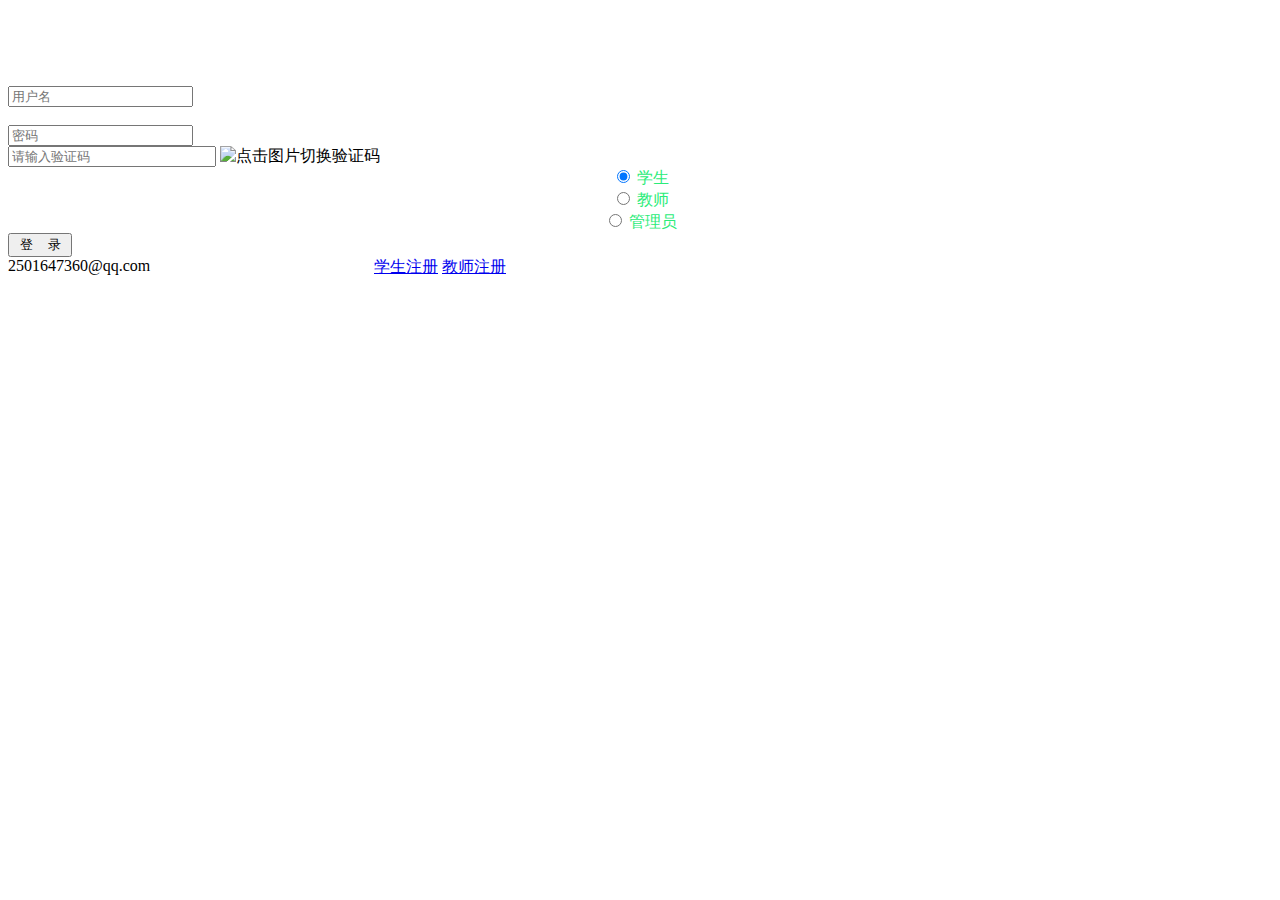
<file: StudentManager/studentmanager/target/classes/templates/login.html>
<!DOCTYPE html>
<html xmlns:th="http://www.thymeleaf.org">
<head>
    <meta charset="utf-8">
    <meta name="renderer" content="webkit|ie-comp|ie-stand">
    <meta http-equiv="X-UA-Compatible" content="IE=edge,chrome=1">
    <meta name="viewport"
          content="width=device-width,initial-scale=1,minimum-scale=1.0,maximum-scale=1.0,user-scalable=no"/>
    <meta http-equiv="Cache-Control" content="no-siteapp"/>
    <link rel="shortcut icon" href="favicon.ico"/>
    <link rel="bookmark" href="favicon.ico"/>
    <link th:href="@{/h-ui/css/H-ui.min.css}" rel="stylesheet" type="text/css"/>
    <link th:href="@{/h-ui/css/H-ui.login.css}" rel="stylesheet" type="text/css"/>
    <link th:href="@{/h-ui/lib/icheck/icheck.css}" rel="stylesheet" type="text/css"/>
    <link th:href="@{/h-ui/lib/Hui-iconfont/1.0.1/iconfont.css}" rel="stylesheet" type="text/css"/>

    <link rel="stylesheet" type="text/css" th:href="@{/easyui/themes/default/easyui.css}">
    <link rel="stylesheet" type="text/css" th:href="@{/easyui/themes/icon.css}">

    <script type="text/javascript" th:src="@{/easyui/jquery.min.js}"></script>
    <script type="text/javascript" th:src="@{/h-ui/js/H-ui.js}"></script>
    <script type="text/javascript" th:src="@{/h-ui/lib/icheck/jquery.icheck.min.js}"></script>

    <script type="text/javascript" th:src="@{/easyui/jquery.easyui.min.js}"></script>

    <script type="text/javascript" th:inline="javascript">

        /*<![CDATA[*/

        $(function () {
            //点击图片切换验证码
            $("#vcodeImg").click(function () {
                //this.src="@{/system/checkcode}&t="+new Date().getTime();
                var uri = /*[[@{/system/checkCode}]]*/;
                this.src = uri + '?t=' + new Date().getTime();
                console.log(this.src);
            });

            //登录
            $("#submitBtn").click(function () {
                $.ajax({
                    type: "post",
                    url: /*[[@{/system/login}]]*/,
                    data: $("#form").serialize(),
                    dataType: "json", //返回数据类型
                    success: function (data) {
                        if (data.success) {
                            window.location.href = /*[[@{/system/index}]]*/;
                        } else {
                            $.messager.alert("消息提醒", data.message, "warning");
                            $("#vcodeImg").click();//切换验证码
                            $("input[name='code']").val("");//清空验证码输入框
                        }
                    }

                });
            });

            //设置复选框
            $(".skin-minimal input").iCheck({
                radioClass: 'iradio-blue',
                increaseArea: '25%'
            });
        })
        /*]]>*/
    </script>
    <title>登录|学生成绩管理系统</title>
    <meta name="keywords" content="学生成绩管理系统">
    <style type="text/css">
        .register {
            width: 20rem;
            height: 0rem;
            border: 0px;
            margin: 0rem 0rem 0rem 17rem;
            text-align: center;
            position: absolute;
        }

    </style>
</head>
<body>

<div class="header" style="padding: 0;">
    <h2 style="color: white; width: 400px; height: 60px; line-height: 60px; margin: 0 0 0 30px; padding: 0;">
        学生信息管理系统</h2>
</div>
<div class="loginWraper">
    <div id="loginform" class="loginBox">
        <form id="form" class="form form-horizontal" method="post">
            <div class="row cl">
                <label class="form-label col-3"><i class="Hui-iconfont">&#xe60d;</i></label>
                <div class="formControls col-8">
                    <input id="username" name="username" type="text" placeholder="用户名" class="input-text size-L">
                </div>
            </div>
            <div class="row cl">
                <label class="form-label col-3"><i class="Hui-iconfont">&#xe60e;</i></label>
                <div class="formControls col-8">
                    <input id="password" name="password" type="password" placeholder="密码" class="input-text size-L">
                </div>
            </div>
            <div class="row cl">
                <div class="formControls col-8 col-offset-3">
                    <input class="input-text size-L" name="code" type="text" placeholder="请输入验证码" style="width: 200px;">
                    <img title="点击图片切换验证码" id="vcodeImg" th:src="@{/system/checkCode}"></div>
            </div>

            <div class="mt-20 skin-minimal" style="text-align: center;">
                <div class="radio-box">
                    <input type="radio" id="radio-2" name="type" checked value="2"/>
                    <label for="radio-1" style="color: #2aec78;">学生</label>
                </div>
                <div class="radio-box">
                    <input type="radio" id="radio-3" name="type" value="3"/>
                    <label for="radio-2" style="color: #2aec78;">教师</label>
                </div>
                <div class="radio-box">
                    <input type="radio" id="radio-1" name="type" value="1"/>
                    <label for="radio-3" style="color: #2aec78;">管理员</label>
                </div>
            </div>

            <div class="row">
                <div class="formControls col-8 col-offset-3">
                    <input id="submitBtn" type="button" class="btn btn-success radius size-L"
                           value="&nbsp;登&nbsp;&nbsp;&nbsp;&nbsp;录&nbsp;">
                </div>
            </div>
        </form>
        <div class="register">
            <a href="/tostudent" class="btn btn-success radius size-L">学生注册</a>
            <a href="/toteacher" class="btn btn-success radius size-L">教师注册</a>
            <!--            <a href="/toadmin" class="btn btn-success radius size-L">管理员注册</a>-->
        </div>
    </div>
</div>
<div class="footer">2501647360@qq.com</div>
</body>
</html>
</file>
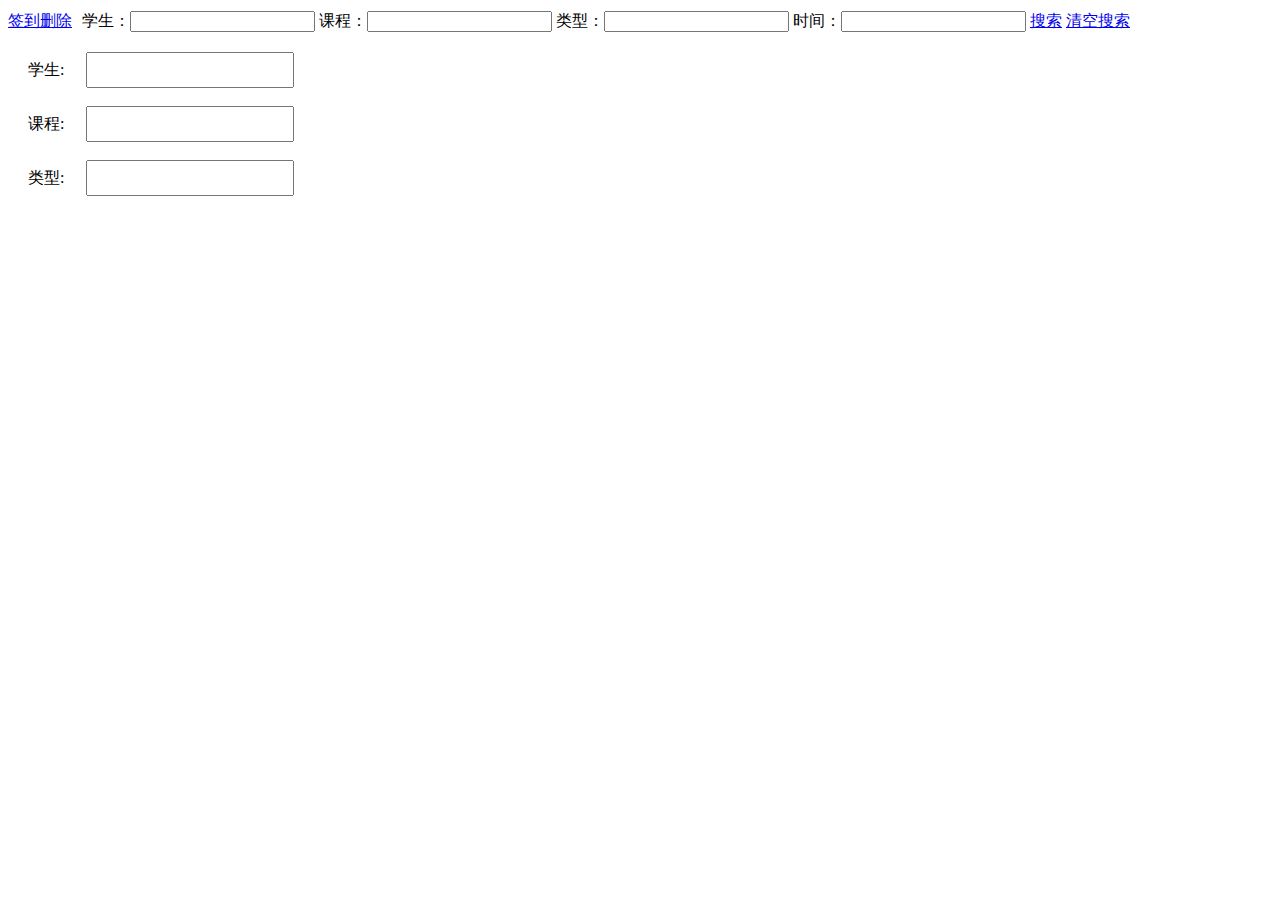
<file: StudentManager/studentmanager/target/classes/templates/attendance/attendanceList.html>
<!DOCTYPE html>
<html xmlns:th="http://www.thymeleaf.org">
<head>
    <meta charset="UTF-8">
    <title>选课列表</title>
    <link rel="stylesheet" type="text/css" th:href="@{/easyui/themes/default/easyui.css}">
    <link rel="stylesheet" type="text/css" th:href="@{/easyui/css/Alenjust.css}">
    <link rel="stylesheet" type="text/css" th:href="@{/easyui/themes/icon.css}">
    <link rel="stylesheet" type="text/css" th:href="@{/easyui/css/demo.css}">
    <script type="text/javascript" th:src="@{/easyui/jquery.min.js}"></script>
    <script type="text/javascript" th:src="@{/easyui/jquery.easyui.min.js}"></script>
    <script type="text/javascript" th:src="@{/easyui/js/validateExtends.js}"></script>
    <script type="text/javascript" th:inline="javascript">
        /*<![CDATA[*/
        $(function() {
            //datagrid初始化
            $('#dataList').datagrid({
                title:'考勤信息列表',
                iconCls:'icon-more',//图标
                border: true,
                collapsible: false,//是否可折叠的
                fit: true,//自动大小
                method: "post",
                url:[[@{/attendance/getAttendanceList}]],
                idField:'id',
                singleSelect: true,//是否单选
                pagination: true,//分页控件
                rownumbers: true,//行号
                sortName:'id',
                sortOrder:'DESC',
                remoteSort: false,
                columns: [
                [
                    {field:'chk',checkbox: true,width:50},
                    {field:'id',title:'ID',width:50, sortable: true},
                    {field:'studentId',title:'学生',width:200,
                        formatter: function(value,row,index){
                            if (row.studentId){
                                var studentList = $("#studentList").combobox("getData");
                                for(var i=0;i<studentList.length;i++ ){
                                    //console.log(clazzList[i]);
                                    if(row.studentId == studentList[i].id)return studentList[i].username;
                                }
                                return row.studentId;
                            } else {
                                return 'not found';
                            }
                        }
                    },
                    {field:'courseId',title:'课程',width:200,
                        formatter: function(value,row,index){
                            if (row.courseId){
                                var courseList = $("#courseList").combobox("getData");
                                for(var i=0;i<courseList.length;i++ ){
                                    //console.log(clazzList[i]);
                                    if(row.courseId == courseList[i].id)return courseList[i].name;
                                }
                                return row.courseId;
                            } else {
                                return 'not found';
                            }
                        }
                    },
                    {field:'type',title:'签到类型',width:200, sortable: false},
                    {field:'date',title:'签到日期',width:200, sortable: false}
                ]
                ],
                toolbar: "#toolbar",
                onBeforeLoad : function(){
                // try{
                //     $("#studentList").combobox("getData")
                // }catch(err){
                //     preLoadClazz();
                // }
                    preLoadClazz();
                    $("#studentList").combobox("getData");
                    $("#courseList").combobox("getData");
                }
            });
            //提前加载学生和课程信息
            function preLoadClazz(){
                $("#studentList").combobox({
                    width: "80",
                    height: "25",
                    valueField: "id",
                    textField: "username",
                    multiple: false, //可多选
                    editable: false, //不可编辑
                    method: "post",
                    url: [[@{/student/getStudentList(from=combox)}]],

                });
                $("#courseList").combobox({
                    width: "80",
                    height: "25",
                    valueField: "id",
                    textField: "name",
                    multiple: false, //可多选
                    editable: false, //不可编辑
                    method: "post",
                    url: [[@{/course/getCourseList(from=combox)}]],

                });
            }

            //设置分页控件
            var p = $('#dataList').datagrid('getPager');
            $(p).pagination({
                pageSize: 10,//每页显示的记录条数，默认为10
                pageList: [10,20,30,50,100],//可以设置每页记录条数的列表
                beforePageText: '第',//页数文本框前显示的汉字
                afterPageText: '页    共 {pages} 页',
                displayMsg: '当前显示 {from} - {to} 条记录   共 {total} 条记录',
            });

            //设置工具类按钮
            $("#add").click(function(){
                $("#addDialog").dialog("open");
            });

            //设置编辑按钮
            $("#edit").click(function(){
                table = $("#editTable");
                var selectRows = $("#dataList").datagrid("getSelections");
                if(selectRows.length != 1){
                    $.messager.alert("消息提醒", "请选择一条数据进行操作!", "warning");
                } else{
                    $("#editDialog").dialog("open");
                }
            });


            //删除
            $("#delete").click(function(){
                var selectRow = $("#dataList").datagrid("getSelected");
                if(selectRow == null){
                    $.messager.alert("消息提醒", "请选择数据进行删除!", "warning");
                } else{
                    var id = selectRow.id;
                    $.messager.confirm("消息提醒", "将删除与课程相关的所有数据，确认继续？", function(r){
                        if(r){
                            $.ajax({
                                type: "post",
                                url: [[@{/attendance/deleteAttendance}]],
                                data: {id: id},
                                success: function(data){
                                    if(data.success){
                                        $.messager.alert("消息提醒",data.message,"info");
                                        //刷新表格
                                        $("#dataList").datagrid("reload");
                                    } else{
                                        $.messager.alert("消息提醒",data.message,"warning");
                                        return;
                                    }
                                }
                        });
                        }
                    });
                }
            });

            //设置添加窗口
            $("#addDialog").dialog({
                title: "添加考勤信息",
                width: 450,
                height: 300,
                iconCls: "icon-add",
                modal: true,
                collapsible: false,
                minimizable: false,
                maximizable: false,
                draggable: true,
                closed: true,
                buttons: [
                    {
                        text:'添加',
                        plain: true,
                        iconCls:'icon-book-add',
                        handler:function(){
                            var validate = $("#addForm").form("validate");
                            if(!validate){
                                $.messager.alert("消息提醒","请检查你输入的数据!","warning");
                                return;
                            } else{
                                $.ajax({
                                    type: "post",
                                    url: [[@{/attendance/addAttendance}]],
                                data: $("#addForm").serialize(),
                                    success: function(data){
                                    if(data.success){
                                        $.messager.alert("消息提醒",data.message,"info");
                                        //关闭窗口
                                        $("#addDialog").dialog("close");
                                        //清空原表格数据
                                        $("#add_name").textbox('setValue', "");
                                        //刷新
                                        $('#dataList').datagrid("reload");
                                    }else{
                                        $.messager.alert("消息提醒",data.message,"warning");
                                        return;

                                    }
                                }
                            });
                            }
                        }
                    },
                    {
                        text:'重置',
                        plain: true,
                        iconCls:'icon-book-reset',
                        handler:function(){
                            $("#add_name").textbox('setValue', "");
                        }
                    },
                ]
            });

            //下拉框通用属性
            $("#add_courseList,#courseList,#add_typeList").combobox({
                width: "200",
                height: "30",
                valueField: "id",
                textField: "name",
                multiple: false, //不可多选
                editable: false, //不可编辑
                method: "post",
            });
            $("#add_studentList,#studentList").combobox({
                width: "200",
                height: "30",
                valueField: "id",
                textField: "username",
                multiple: false, //不可多选
                editable: false, //不可编辑
                method: "post",
            });


            //添加信息学生选择框
            $("#add_studentList").combobox({
                url: [[@{/student/getStudentList(from=combox)}]],
                onLoadSuccess: function(){
                    //默认选择第一条数据
                    var data = $(this).combobox("getData");
                    $(this).combobox("setValue", data[0].id);
                    getStudentSelectedCourseList(data[0].id);
                },
                onChange:function(id,o){
                    getStudentSelectedCourseList(id);
                }
            });

            //添加信息课程选择框
            $("#add_courseList").combobox({
                url: [[@{/course/getCourseList(from=combox)}]],
                onLoadSuccess: function(){
                    //默认选择第一条数据
                    var data = $(this).combobox("getData");
                    $(this).combobox("setValue", data[0].id);
                }

            });

            function getStudentSelectedCourseList(sid){
                //添加信息课程选择框
                var u = [[@{/attendance/getStudentSelectedCourseList}]];
                $("#add_courseList").combobox({
                    url:u+"?studentid="+sid,
                    onLoadSuccess: function(){
                        //默认选择第一条数据
                        var data = $(this).combobox("getData");
                        $(this).combobox("setValue", data[0].id);
                    }
                });
            }

            var typeData = [{id:"上午",text:"上午"},{id:"下午",text:"下午"}];
            $("#add_typeList").combobox({
                data:typeData,
                valueField: 'id',
                textField: 'text',
                onLoadSuccess: function(){
                    //默认选择第一条数据
                    var data = $(this).combobox("getData");
                    $(this).combobox("setValue", data[0].id);
                }
            });

            $("#typeList").combobox({
                data:typeData,
                valueField: 'id',
                textField: 'text',
                width: "80",
                height: "25",
                onLoadSuccess: function(){
                    //默认选择第一条数据
                    //var data = $(this).combobox("getData");
                    //$(this).combobox("setValue", data[0].id);
                }
            });

            //搜索按钮监听事件
            $("#search-btn").click(function(){
                $('#dataList').datagrid('load',{
                    studentid: $("#studentList").combobox('getValue') == '' ? 0 : $("#studentList").combobox('getValue'),
                    courseid: $("#courseList").combobox('getValue') == '' ? 0 : $("#courseList").combobox('getValue'),
                    type: $("#typeList").combobox('getValue') == '' ? '' : $("#typeList").combobox('getValue'),
                    date:$("#date").datebox('getValue')
                });
            });
        });
        /*]]>*/
    </script>
    <script type="text/javascript">
        function myformatter(date){
            var y = date.getFullYear();
            var m = date.getMonth()+1;
            var d = date.getDate();
            return y+'-'+(m<10?('0'+m):m)+'-'+(d<10?('0'+d):d);
        }
        function myparser(s){
            if (!s) return new Date();
            var ss = (s.split('-'));
            var y = parseInt(ss[0],10);
            var m = parseInt(ss[1],10);
            var d = parseInt(ss[2],10);
            if (!isNaN(y) && !isNaN(m) && !isNaN(d)){
                return new Date(y,m-1,d);
            } else {
                return new Date();
            }
        }
    </script>
</head>
<body>
<!-- 数据列表 -->
<table id="dataList" cellspacing="0" cellpadding="0">

</table>
<!-- 工具栏 -->
<div id="toolbar">
    <div style="float: left;"><a id="add" href="javascript:;" class="easyui-linkbutton" data-options="iconCls:'icon-add',plain:true">签到</a></div>
    <div style="float: left;" class="datagrid-btn-separator"></div>
    <div th:if="${session.usertype == '1' || session.usertype == '3'}" style="float: left; margin-right: 10px;"><a id="delete" href="javascript:;" class="easyui-linkbutton" data-options="iconCls:'icon-some-delete',plain:true">删除</a></div>
    <div style="float: left;" class="datagrid-btn-separator"></div>
    <div style="margin-top: 3px;">
        学生：<input id="studentList" class="easyui-textbox" name="studentList" />
        课程：<input id="courseList" class="easyui-textbox" name="courseList" />
        类型：<input id="typeList" class="easyui-textbox" name="typeList" />
        时间：<input id="date" data-options="formatter:myformatter,parser:myparser" class="easyui-datebox" name="date" />
        <a id="search-btn" href="javascript:;" class="easyui-linkbutton" data-options="iconCls:'icon-search',plain:true">搜索</a>
        <a id="clear-btn" href="javascript:;" class="easyui-linkbutton" data-options="iconCls:'icon-search',plain:true">清空搜索</a>
    </div>
</div>

<!-- 添加数据窗口 -->
<div id="addDialog" style="padding: 10px">
    <form id="addForm" method="post">
        <table cellpadding="8" >
            <tr>
                <td style="width:40px">学生:</td>
                <td colspan="3">
                    <input id="add_studentList" style="width: 200px; height: 30px;" class="easyui-textbox" name="studentId" data-options="required:true, missingMessage:'请选择学生'" />
                </td>
                <td style="width:80px"></td>
            </tr>
            <tr>
                <td style="width:40px">课程:</td>
                <td colspan="3">
                    <input id="add_courseList" style="width: 200px; height: 30px;" class="easyui-textbox" name="courseId" data-options="required:true, missingMessage:'请选择课程'" />
                </td>
                <td style="width:80px"></td>
            </tr>
            <tr>
                <td style="width:40px">类型:</td>
                <td colspan="3">
                    <input id="add_typeList" style="width: 200px; height: 30px;" class="easyui-textbox" name="type" data-options="required:true, missingMessage:'请选择类型'" />
                </td>
                <td style="width:80px"></td>
            </tr>
        </table>
    </form>
</div>

</body>
</html>
</file>
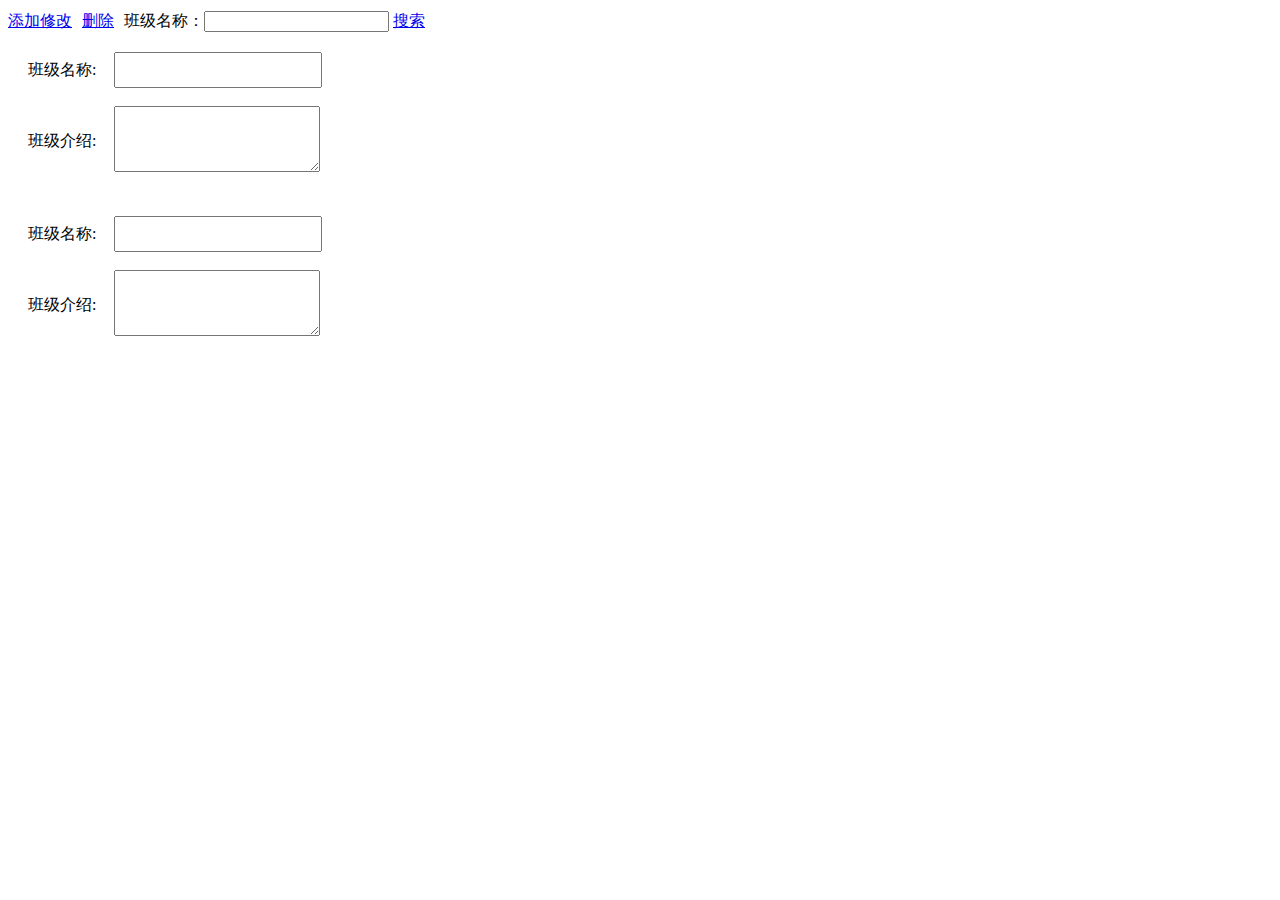
<file: StudentManager/studentmanager/target/classes/templates/clazz/clazzList.html>
<!DOCTYPE html>
<html xmlns:th="http://www.thymeleaf.org">
<head>
    <meta charset="UTF-8">
    <title>班级列表</title>
    <link rel="stylesheet" type="text/css" th:href="@{/easyui/themes/default/easyui.css}">
    <link rel="stylesheet" type="text/css" th:href="@{/easyui/css/Alenjust.css}">
    <link rel="stylesheet" type="text/css" th:href="@{/easyui/themes/icon.css}">
    <link rel="stylesheet" type="text/css" th:href="@{/easyui/css/demo.css}">
    <script type="text/javascript" th:src="@{/easyui/jquery.min.js}"></script>
    <script type="text/javascript" th:src="@{/easyui/jquery.easyui.min.js}"></script>
    <script type="text/javascript" th:src="@{/easyui/js/validateExtends.js}"></script>
    <script type="text/javascript" th:inline="javascript">
        /*<![CDATA[*/
        $(function() {
            //datagrid初始化
            $('#dataList').datagrid({
                title:'班级列表',
                iconCls:'icon-more',//图标
                border: true,
                collapsible: false,//是否可折叠的
                fit: true,//自动大小
                method: "post",
                url:/*[[@{/clazz/getClazzList}]]*/,
                idField:'id',
                singleSelect: false,//是否单选
                pagination: true,//分页控件
                rownumbers: true,//行号
                sortName: 'id',
                sortOrder: 'DESC',
                remoteSort: false,
                columns: [
                    [
                    {field:'chk',checkbox: true,width:50},
                    {field:'id',title:'ID',width:50, sortable: true},
                    {field:'name',title:'班级名称',width:200},
                    {field:'info',title:'班级介绍',width:100,
                    },
                ]
                ],
                toolbar: "#toolbar"
            });
            //设置分页控件
            var p = $('#dataList').datagrid('getPager');
            $(p).pagination({
                pageSize: 10,//每页显示的记录条数，默认为10
                pageList: [10,20,30,50,100],//可以设置每页记录条数的列表
                beforePageText: '第',//页数文本框前显示的汉字
                afterPageText: '页    共 {pages} 页',
                displayMsg: '当前显示 {from} - {to} 条记录   共 {total} 条记录',
            });
            //设置工具类按钮
            $("#add").click(function(){
                $("#addDialog").dialog("open");
            });
            //删除
            $("#delete").click(function(){
                var selectAll = $("#dataList").datagrid("getSelections");
                if(selectAll == null){
                    $.messager.alert("消息提醒", "请选择数据进行删除!", "warning");
                } else{
                    var jsonObj = {};
                    $.each(selectAll,function(i,n){
                        jsonObj["ids["+i+"]"] = n.id;
                    });
                    $.messager.confirm("消息提醒", "将删除班级信息（如果班级下存在学生或教师则不能删除），确认继续？", function(r){
                        if(r){
                            $.ajax({
                                type: "post",
                                url: /*[[@{/clazz/deleteClazz}]]*/,
                                data: jsonObj,
                                success: function(data){
                                    if(data.success){
                                        $.messager.alert("消息提醒",data.message,"info");
                                        //刷新表格
                                        $("#dataList").datagrid("reload");
                                    } else{
                                        $.messager.alert("消息提醒",data.message,"warning");
                                        return;
                                    }
                                }
                            });
                        }
                    });

                }
            });



            //设置添加班级窗口
            $("#addDialog").dialog({
                title: "添加班级",
                width: 500,
                height: 400,
                iconCls: "icon-add",
                modal: true,
                collapsible: false,
                minimizable: false,
                maximizable: false,
                draggable: true,
                closed: true,
                buttons: [
                    {
                        text:'添加',
                        plain: true,
                        iconCls:'icon-add',
                        handler:function(){
                            var validate = $("#addForm").form("validate");
                            if(!validate){
                                $.messager.alert("消息提醒","请检查你输入的数据!","warning");
                                return;
                            } else{
                                //var gradeid = $("#add_gradeList").combobox("getValue");
                                $.ajax({
                                    type: "post",
                                    url: /*[[@{/clazz/addClazz}]]*/,
                                    data: $("#addForm").serialize(),
                                    success: function(data){
                                        if(data.success){
                                            $.messager.alert("消息提醒",data.message,"info");
                                            //关闭窗口
                                            $("#addDialog").dialog("close");
                                            //清空原表格数据
                                            $("#add_name").textbox('setValue', "");
                                            $("#info").val("");
                                            //重新刷新页面数据
                                            //$('#gradeList').combobox("setValue", gradeid);
                                            $('#dataList').datagrid("reload");

                                        } else{
                                            $.messager.alert("消息提醒",data.message,"warning");
                                            return;
                                        }
                                    }
                                });
                            }
                        }
                    },
                    {
                        text:'重置',
                        plain: true,
                        iconCls:'icon-reload',
                        handler:function(){
                            $("#add_name").textbox('setValue', "");
                            //重新加载年级
                            $("#info").val("");
                        }
                    },
                ]
            });


            //搜索按钮监听事件
            $("#search-btn").click(function(){
                $('#dataList').datagrid('load',{
                    clazzName: $('#clazzName').val()
                });
            });

            //修改按钮监听事件
            $("#edit-btn").click(function(){
                var selectRow = $("#dataList").datagrid("getSelected");
                //console.log(selectRow);
                if(selectRow == null){
                    $.messager.alert("消息提醒", "请选择数据进行修改!", "warning");
                    return;
                }
                $("#editDialog").dialog("open");
            });

            //设置编辑班级窗口
            $("#editDialog").dialog({
                title: "编辑班级",
                width: 500,
                height: 400,
                iconCls: "icon-add",
                modal: true,
                collapsible: false,
                minimizable: false,
                maximizable: false,
                draggable: true,
                closed: true,
                buttons: [
                    {
                        text:'确定修改',
                        plain: true,
                        iconCls:'icon-add',
                        handler:function(){
                            var validate = $("#editForm").form("validate");
                            if(!validate){
                                $.messager.alert("消息提醒","请检查你输入的数据!","warning");
                                return;
                            } else{
                                $.ajax({
                                    type: "post",
                                    url:/*[[@{/clazz/editClazz}]]*/,
                                    data: $("#editForm").serialize(),
                                    success: function(data){
                                        if(data.success){
                                            $.messager.alert("消息提醒",data.message,"info");
                                            //关闭窗口
                                            $("#editDialog").dialog("close");
                                            //清空原表格数据
                                            $("#edit_name").textbox('setValue', "");
                                            $("#edit_info").val("");
                                            //重新刷新页面数据
                                            //$('#gradeList').combobox("setValue", gradeid);
                                            $('#dataList').datagrid("reload");

                                        } else{
                                            $.messager.alert("消息提醒",data.message,"warning");
                                            return;
                                        }
                                    }
                                });
                            }
                        }
                    },
                    {
                        text:'重置',
                        plain: true,
                        iconCls:'icon-reload',
                        handler:function(){
                            $("#edit_name").textbox('setValue', "");
                            //重新加载年级
                            $("#edit_info").val("");
                        }
                    },
                ],
                onBeforeOpen: function(){
                    var selectRow = $("#dataList").datagrid("getSelected");
                    //console.log(selectRow);
                    //设置值
                    $("#edit_name").textbox('setValue', selectRow.name);
                    $("#edit_info").val(selectRow.info);
                    $("#edit-id").val(selectRow.id);
                }
            });

        });
        /*]]>*/
    </script>
</head>
<body>
<!-- 数据列表 -->
<table id="dataList" cellspacing="0" cellpadding="0">
</table>

<!-- 工具栏 -->
<div id="toolbar">
    <div style="float: left;"><a id="add" href="javascript:;" class="easyui-linkbutton" data-options="iconCls:'icon-add',plain:true">添加</a></div>
    <div style="float: left; margin-right: 10px;"><a id="edit-btn" href="javascript:;" class="easyui-linkbutton" data-options="iconCls:'icon-edit',plain:true">修改</a></div>
    <div style="float: left; margin-right: 10px;"><a id="delete" href="javascript:;" class="easyui-linkbutton" data-options="iconCls:'icon-some-delete',plain:true">删除</a></div>
    <div style="margin-top: 3px;">班级名称：<input id="clazzName" class="easyui-textbox" name="clazzName" />
        <a id="search-btn" href="javascript:;" class="easyui-linkbutton" data-options="iconCls:'icon-search',plain:true">搜索</a>
    </div>
</div>

<!-- 添加窗口 -->
<div id="addDialog" style="padding: 10px">
    <form id="addForm" method="post">
        <table cellpadding="8" >
            <tr>
                <td>班级名称:</td>
                <td><input id="add_name" style="width: 200px; height: 30px;" class="easyui-textbox" type="text" name="name"  data-options="required:true, missingMessage:'不能为空'" /></td>
            </tr>
            <tr>
                <td>班级介绍:</td>
                <td>
                    <textarea id="info" name="info" style="width: 200px; height: 60px;" class="" ></textarea>
                </td>
            </tr>
        </table>
    </form>
</div>

<!-- 编辑窗口 -->
<div id="editDialog" style="padding: 10px">
    <form id="editForm" method="post">
        <input type="hidden" id="edit-id" name="id">
        <table cellpadding="8" >
            <tr>
                <td>班级名称:</td>
                <td><input id="edit_name" style="width: 200px; height: 30px;" class="easyui-textbox" type="text" name="name"  data-options="required:true, missingMessage:'不能为空'" /></td>
            </tr>
            <tr>
                <td>班级介绍:</td>
                <td>
                    <textarea id="edit_info" name="info" style="width: 200px; height: 60px;" class="" ></textarea>
                </td>
            </tr>
        </table>
    </form>
</div>

</body>
</html>
</file>
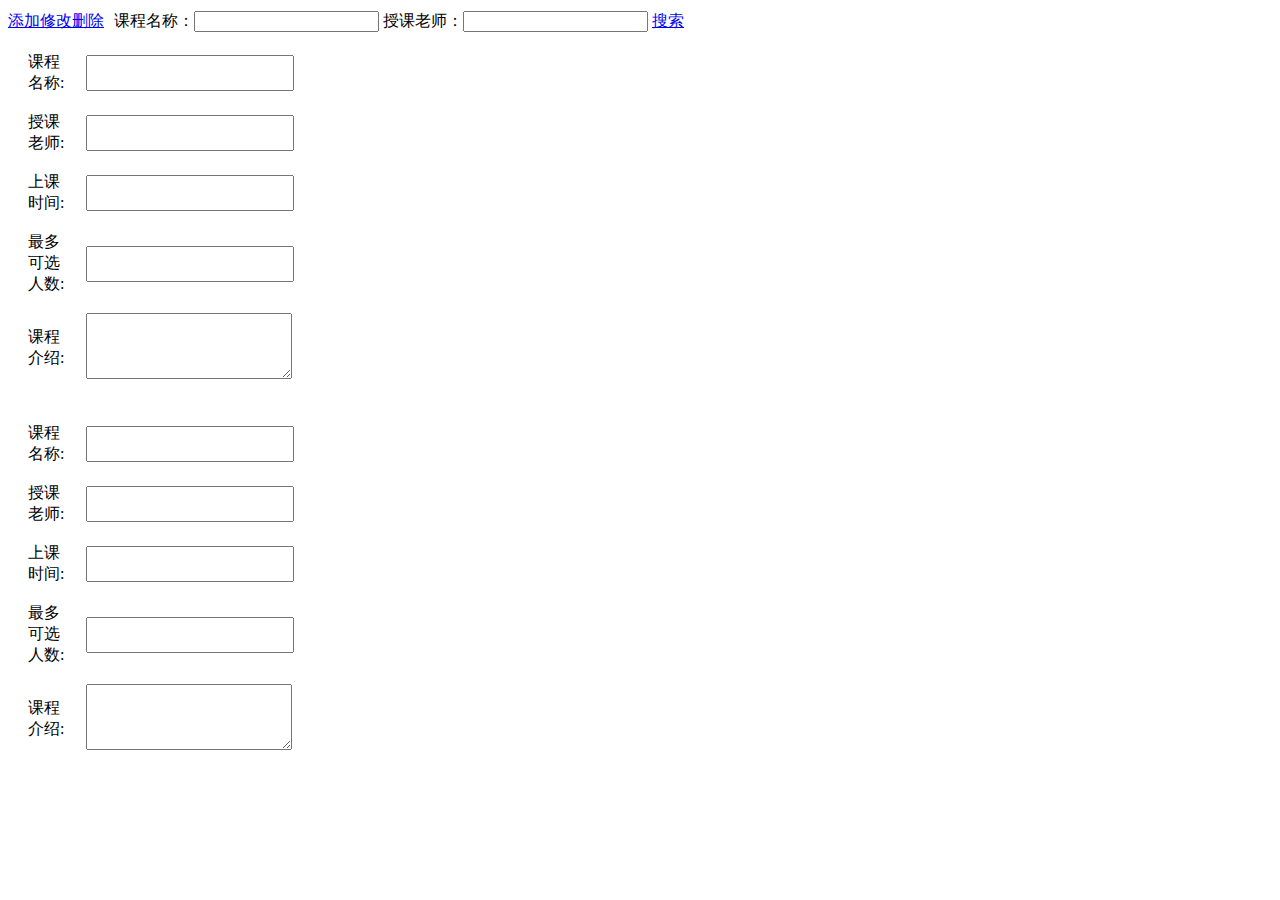
<file: StudentManager/studentmanager/target/classes/templates/course/courseList.html>
<!DOCTYPE html>
<html xmlns:th="http://www.thymeleaf.org">
<head>
    <meta charset="UTF-8">
    <title>课程列表</title>
    <link rel="stylesheet" type="text/css" th:href="@{/easyui/themes/default/easyui.css}">
    <link rel="stylesheet" type="text/css" th:href="@{/easyui/css/Alenjust.css}">
    <link rel="stylesheet" type="text/css" th:href="@{/easyui/themes/icon.css}">
    <link rel="stylesheet" type="text/css" th:href="@{/easyui/css/demo.css}">
    <script type="text/javascript" th:src="@{/easyui/jquery.min.js}"></script>
    <script type="text/javascript" th:src="@{/easyui/jquery.easyui.min.js}"></script>
    <script type="text/javascript" th:src="@{/easyui/js/validateExtends.js}"></script>
    <script type="text/javascript" th:inline="javascript">
        /*<![CDATA[*/
        $(function() {
            //datagrid初始化
            $('#dataList').datagrid({
                title:'课程列表',
                iconCls:'icon-more',//图标
                border: true,
                collapsible: false,//是否可折叠的
                fit: true,//自动大小
                method: "post",
                url:[[@{/course/getCourseList}]],
                idField:'id',
                singleSelect: false,//是否单选
                pagination: true,//分页控件
                rownumbers: true,//行号
                sortName:'id',
                sortOrder:'DESC',
                remoteSort: false,
                columns: [
                    [
                    {field:'chk',checkbox: true,width:50},
                    {field:'id',title:'ID',width:50, sortable: true},
                    {field:'name',title:'课程名称',width:200},
                    {field:'teacherId',title:'授课老师',width:200,
                        formatter: function(value,row,index){
                            if (row.teacherId){
                                var teacherList = $("#teacherList").combobox("getData");
                                for(var i=0;i<teacherList.length;i++ ){
                                    if(row.teacherId == teacherList[i].id)return teacherList[i].username;
                                }
                                return row.teacherId;
                            } else {
                                return 'not found';
                            }
                        }
                    },
                    {field:'courseDate',title:'上课时间',width:200},
                    {field:'selectedNum',title:'已选人数',width:200},
                    {field:'maxNum',title:'最大可选人数',width:200},
                ]
                ],
                toolbar: "#toolbar",
                onBeforeLoad : function(){
                    try{
                        $("#teacherList").combobox("getData")
                    }catch(err){
                        preLoadClazz();
                    }
                }
            });
            //提前加载教师信息
            function preLoadClazz(){
                $("#teacherList").combobox({
                    width: "150",
                    height: "25",
                    valueField: "id",
                    textField: "username",
                    multiple: false, //可多选
                    editable: false, //不可编辑
                    method: "post",
                    url: [[@{/teacher/getTeacherList(from=combox)}]],
                    onChange: function(newValue, oldValue){
                        //加载班级下的学生
                        //$('#dataList').datagrid("options").queryParams = {clazzid: newValue};
                        //$('#dataList').datagrid("reload");
                    }

                });
            }

            //设置分页控件
            var p = $('#dataList').datagrid('getPager');
            $(p).pagination({
                pageSize: 10,//每页显示的记录条数，默认为10
                pageList: [10,20,30,50,100],//可以设置每页记录条数的列表
                beforePageText: '第',//页数文本框前显示的汉字
                afterPageText: '页    共 {pages} 页',
                displayMsg: '当前显示 {from} - {to} 条记录   共 {total} 条记录',
            });

            //设置工具类按钮
            $("#add").click(function(){
                $("#addDialog").dialog("open");
            });

            //设置编辑按钮
            $("#edit").click(function(){
                table = $("#editTable");
                var selectRows = $("#dataList").datagrid("getSelections");
                if(selectRows.length != 1){
                    $.messager.alert("消息提醒", "请选择一条数据进行操作!", "warning");
                } else{
                    $("#editDialog").dialog("open");
                }
            });

            //编辑课程信息
            $("#editDialog").dialog({
                title: "修改课程信息",
                width: 450,
                height: 400,
                iconCls: "icon-edit",
                modal: true,
                collapsible: false,
                minimizable: false,
                maximizable: false,
                draggable: true,
                closed: true,
                buttons: [
                    {
                        text:'提交',
                        plain: true,
                        iconCls:'icon-user_add',
                        handler:function(){
                            var validate = $("#editForm").form("validate");
                            if(!validate){
                                $.messager.alert("消息提醒","请检查你输入的数据!","warning");
                                return;
                            } else{
                                var teacherId = $("#edit_teacherList").combobox("getValue");
                                var id = $("#dataList").datagrid("getSelected").id;
                                var name = $("#edit_name").textbox("getText");
                                var courseDate = $("#edit_course_date").textbox("getText");
                                var maxNum = $("#edit_max_num").numberbox("getValue");
                                var info = $("#edit_info").val();
                                var data = {id:id, teacherId:teacherId, name:name,courseDate:courseDate,info:info,maxnum:maxNum};

                                $.ajax({
                                    type: "post",
                                    url: [[@{/course/editCourse}]],
                                    data: data,
                                    success: function(data){
                                        if(data.success){
                                            $.messager.alert("消息提醒",data.message,"info");
                                            //关闭窗口
                                            $("#editDialog").dialog("close");
                                            //清空原表格数据
                                            $("#edit_name").textbox('setValue', "");
                                            $("#edit_course_date").textbox('setValue', "");
                                            $("#edit_info").val("");

                                            //重新刷新页面数据
                                            $('#dataList').datagrid("reload");
                                            $('#dataList').datagrid("uncheckAll");

                                        } else{
                                            $.messager.alert("消息提醒",data.message,"warning");
                                            return;
                                        }
                                    }
                                });
                            }
                        }
                    },
                    {
                        text:'重置',
                        plain: true,
                        iconCls:'icon-reload',
                        handler:function(){
                            $("#edit_name").textbox('setValue', "");
                            $("#edit_phone").textbox('setValue', "");
                            $("#edit_qq").textbox('setValue', "");

                            $(table).find(".chooseTr").remove();

                        }
                    },
                ],
                onBeforeOpen: function(){
                    var selectRow = $("#dataList").datagrid("getSelected");
                    //设置值
                    $("#edit_name").textbox('setValue', selectRow.name);
                    $("#edit_course_date").textbox('setValue', selectRow.courseDate);
                    $("#edit_max_num").numberbox('setValue', selectRow.maxNum);
                    $("#edit_info").val(selectRow.info);
                    //$("#edit-id").val(selectRow.id);
                    var teacherId = selectRow.teacherId;
                    setTimeout(function(){
                        $("#edit_teacherList").combobox('setValue', teacherId);
                    }, 100);
                },
                onClose: function(){
                    $("#edit_name").textbox('setValue', "");
                    $("#edit_course_date").textbox('setValue', "");
                    $("#edit_info").val("");
                    //$("#edit-id").val('');
                }
            });

            //删除
            $("#delete").click(function(){
                var selectRow = $("#dataList").datagrid("getSelections");
                if(selectRow == null){
                    $.messager.alert("消息提醒", "请选择数据进行删除!", "warning");
                } else{
                    var jsonObj = {};
                    $.each(selectRow,function(i,n){
                        jsonObj["ids["+i+"]"] = n.id;
                    });
                    $.messager.confirm("消息提醒", "将删除与课程相关的所有数据，确认继续？", function(r){
                        if(r){
                            $.ajax({
                                type: "post",
                                url: [[@{/course/deleteCourse}]],
                                data: jsonObj,
                                success: function(data){
                                    if(data.message){
                                        $.messager.alert("消息提醒",data.success,"info");
                                        //刷新表格
                                        $("#dataList").datagrid("reload");
                                    } else{
                                        $.messager.alert("消息提醒",data.message,"warning");
                                        return;
                                    }
                                }
                            });
                        }
                    });
                }
            });

            //设置添加窗口
            $("#addDialog").dialog({
                title: "添加课程",
                width: 450,
                height: 400,
                iconCls: "icon-add",
                modal: true,
                collapsible: false,
                minimizable: false,
                maximizable: false,
                draggable: true,
                closed: true,
                buttons: [
                    {
                        text:'添加',
                        plain: true,
                        iconCls:'icon-book-add',
                        handler:function(){
                            var validate = $("#addForm").form("validate");
                            if(!validate){
                                $.messager.alert("消息提醒","请检查你输入的数据!","warning");
                                return;
                            } else{
                                $.ajax({
                                    type: "post",
                                    url: [[@{/course/addCourse}]],
                                    data: $("#addForm").serialize(),
                                    success: function(data){
                                        if(data.success){
                                            $.messager.alert("消息提醒",data.message,"info");
                                            //关闭窗口
                                            $("#addDialog").dialog("close");
                                            //清空原表格数据
                                            $("#add_name").textbox('setValue', "");
                                            //刷新
                                            $('#dataList').datagrid("reload");
                                        } else{
                                            $.messager.alert("消息提醒",data.message,"warning");
                                            return;
                                        }
                                    }
                                });
                            }
                        }
                    },
                    {
                        text:'重置',
                        plain: true,
                        iconCls:'icon-book-reset',
                        handler:function(){
                            $("#add_name").textbox('setValue', "");
                        }
                    },
                ]
            });

            //下拉框通用属性
            $("#add_teacherList, #edit_teacherList,#teacherList").combobox({
                width: "200",
                height: "30",
                valueField: "id",
                textField: "username",
                multiple: false, //不可多选
                editable: false, //不可编辑
                method: "post",
            });
            //添加信息教师选择框
            $("#add_teacherList").combobox({
                url: [[@{/teacher/getTeacherList(from=combox)}]],
                onLoadSuccess: function(){
                    //默认选择第一条数据
                    var data = $(this).combobox("getData");
                    $(this).combobox("setValue", data[0].id);
                }
            });
            //编辑信息教师选择框
            $("#edit_teacherList").combobox({
                url: [[@{/teacher/getTeacherList(from=combox)}]],
                onLoadSuccess: function(){
                    //默认选择第一条数据
                    var data = $(this).combobox("getData");
                    $(this).combobox("setValue", data[0].id);
                }
            });

            //搜索按钮监听事件
            $("#search-btn").click(function(){
                $('#dataList').datagrid('load',{
                    name: $('#courseName').val(),
                    teacherid: $("#teacherList").combobox('getValue') == '' ? 0 : $("#teacherList").combobox('getValue')
                });
            });
        });
        /*]]>*/
    </script>
</head>
<body>
<!-- 数据列表 -->
<table id="dataList" cellspacing="0" cellpadding="0">

</table>
<!-- 工具栏 -->
<div id="toolbar">
    <div style="float: left;"><a id="add" href="javascript:;" class="easyui-linkbutton" data-options="iconCls:'icon-add',plain:true">添加</a></div>
    <div style="float: left;" class="datagrid-btn-separator"></div>
    <div style="float: left;"><a id="edit" href="javascript:;" class="easyui-linkbutton" data-options="iconCls:'icon-edit',plain:true">修改</a></div>
    <div style="float: left; margin-right: 10px;"><a id="delete" href="javascript:;" class="easyui-linkbutton" data-options="iconCls:'icon-some-delete',plain:true">删除</a></div>
    <div style="float: left;" class="datagrid-btn-separator"></div>
    <div style="margin-top: 3px;">
        课程名称：<input id="courseName" class="easyui-textbox" name="clazzName" />
        授课老师：<input id="teacherList" class="easyui-textbox" name="clazz" />
        <a id="search-btn" href="javascript:;" class="easyui-linkbutton" data-options="iconCls:'icon-search',plain:true">搜索</a>
    </div>
</div>

<!-- 添加数据窗口 -->
<div id="addDialog" style="padding: 10px">
    <form id="addForm" method="post">
        <table cellpadding="8" >
            <tr>
                <td>课程名称:</td>
                <td><input id="add_name" style="width: 200px; height: 30px;" class="easyui-textbox" type="text" name="name" data-options="required:true, missingMessage:'不能为空'" /></td>
            </tr>
            <tr>
                <td style="width:40px">授课老师:</td>
                <td colspan="3">
                    <input id="add_teacherList" style="width: 200px; height: 30px;" class="easyui-textbox" name="teacherId" />
                </td>
                <td style="width:80px"></td>
            </tr>
            <tr>
                <td>上课时间:</td>
                <td><input id="add_course_date" style="width: 200px; height: 30px;" class="easyui-textbox" type="text" name="courseDate" data-options="required:true, missingMessage:'不能为空'" /></td>
            </tr>
            <tr>
                <td>最多可选人数:</td>
                <td><input id="add_max_num" style="width: 200px; height: 30px;" class="easyui-numberbox" type="text" name="maxNum" data-options="min:0,precision:0,required:true, missingMessage:'不能为空'" /></td>
            </tr>
            <tr>
                <td>课程介绍:</td>
                <td>
                    <textarea id="info" name="info" style="width: 200px; height: 60px;" class="" ></textarea>
                </td>
            </tr>
        </table>
    </form>
</div>

<!-- 编辑数据窗口 -->
<div id="editDialog" style="padding: 10px">
    <form id="editForm" method="post">
        <!-- <input type="hidden" name="id" id="edit-id"> -->
        <table cellpadding="8" >
            <tr>
                <td>课程名称:</td>
                <td><input id="edit_name" style="width: 200px; height: 30px;" class="easyui-textbox" type="text" name="name" data-options="required:true, missingMessage:'不能为空'" /></td>
            </tr>
            <tr>
                <td style="width:40px">授课老师:</td>
                <td colspan="3">
                    <input id="edit_teacherList" style="width: 200px; height: 30px;" class="easyui-textbox" name="teacherid" />
                </td>
                <td style="width:80px"></td>
            </tr>
            <tr>
                <td>上课时间:</td>
                <td><input id="edit_course_date" style="width: 200px; height: 30px;" class="easyui-textbox" type="text" name="course_date" data-options="required:true, missingMessage:'不能为空'" /></td>
            </tr>
            <tr>
                <td>最多可选人数:</td>
                <td><input id="edit_max_num" style="width: 200px; height: 30px;" class="easyui-numberbox" type="text" name="max_num" data-options="min:0,precision:0,required:true, missingMessage:'不能为空'" /></td>
            </tr>
            <tr>
                <td>课程介绍:</td>
                <td>
                    <textarea id="edit_info" name="info" style="width: 200px; height: 60px;" class="" ></textarea>
                </td>
            </tr>
        </table>
    </form>
</div>
</body>
</html>
</file>
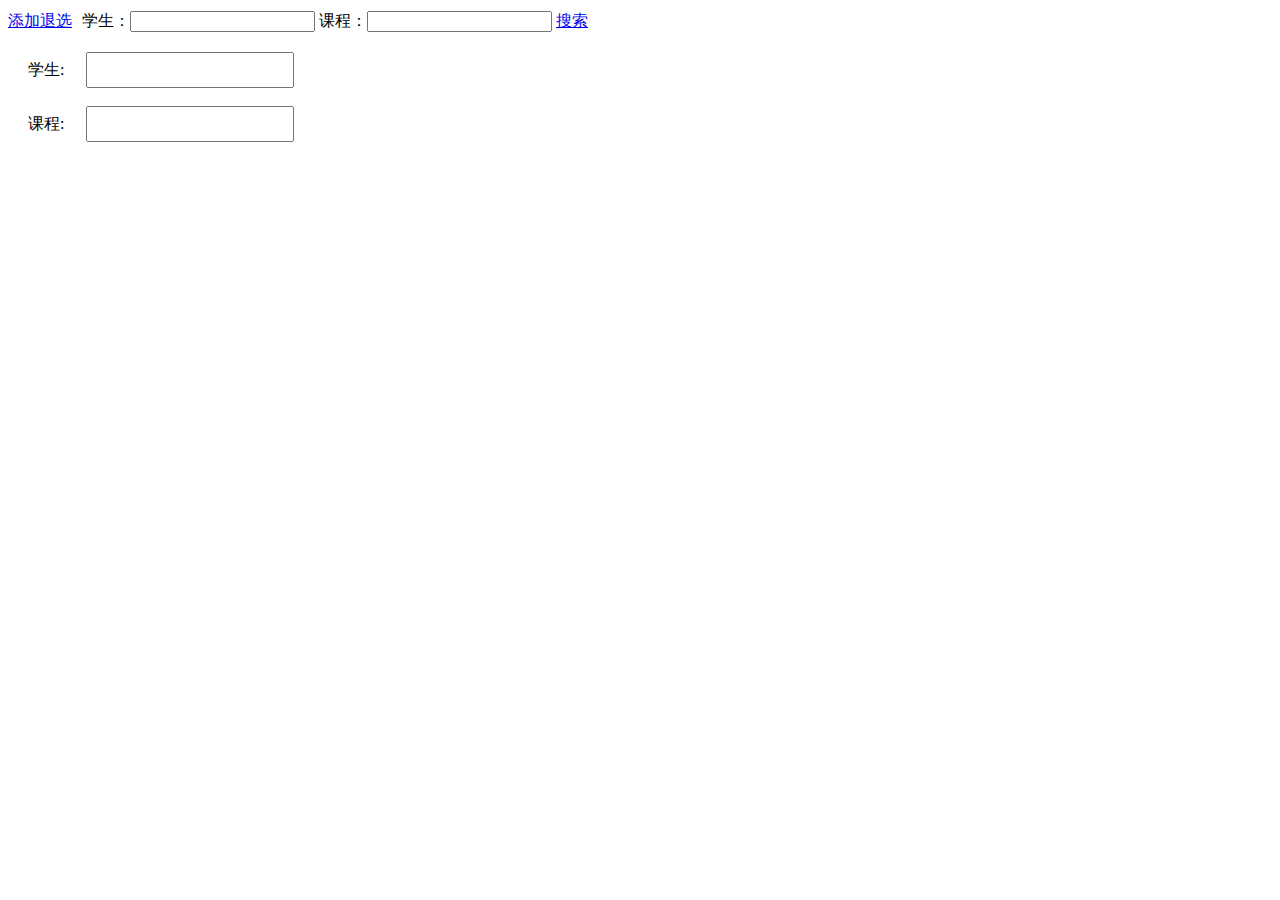
<file: StudentManager/studentmanager/target/classes/templates/course/selectedCourseList.html>
<!DOCTYPE html>
<html xmlns:th="http://www.thymeleaf.org">
<head>
    <meta charset="UTF-8">
    <title>选课列表</title>
    <link rel="stylesheet" type="text/css" th:href="@{/easyui/themes/default/easyui.css}">
    <link rel="stylesheet" type="text/css" th:href="@{/easyui/css/Alenjust.css}">
    <link rel="stylesheet" type="text/css" th:href="@{/easyui/themes/icon.css}">
    <link rel="stylesheet" type="text/css" th:href="@{/easyui/css/demo.css}">
    <script type="text/javascript" th:src="@{/easyui/jquery.min.js}"></script>
    <script type="text/javascript" th:src="@{/easyui/jquery.easyui.min.js}"></script>
    <script type="text/javascript" th:src="@{/easyui/js/validateExtends.js}"></script>
    <script type="text/javascript" th:inline="javascript">
        /*<![CDATA[*/
        $(function() {
            //datagrid初始化
            $('#dataList').datagrid({
                title:'选课信息列表',
                iconCls:'icon-more',//图标
                border: true,
                collapsible: false,//是否可折叠的
                fit: true,//自动大小
                method: "post",
                url:[[@{/selectedCourse/getSelectedCourseList}]],
                idField:'id',
                singleSelect: true,//是否单选
                pagination: true,//分页控件
                rownumbers: true,//行号
                sortName:'id',
                sortOrder:'DESC',
                remoteSort: false,
                columns: [
                    [
                    {field:'chk',checkbox: true,width:50},
                    {field:'id',title:'ID',width:50, sortable: true},
                    {field:'studentId',title:'学生',width:200,
                        formatter: function(value,row,index){
                            if (row.studentId){
                                var studentList = $("#studentList").combobox("getData");
                                for(var i=0;i<studentList.length;i++ ){
                                    //console.log(clazzList[i]);
                                    if(row.studentId == studentList[i].id)return studentList[i].username;
                                }
                                return row.studentId;
                            } else {
                                return 'not found';
                            }
                        }
                    },
                    {field:'courseId',title:'课程',width:200,
                        formatter: function(value,row,index){
                            if (row.courseId){
                                var courseList = $("#courseList").combobox("getData");
                                for(var i=0;i<courseList.length;i++ ){
                                    //console.log(clazzList[i]);
                                    if(row.courseId == courseList[i].id)return courseList[i].name;
                                }
                                return row.courseId;
                            } else {
                                return 'not found';
                            }
                        }
                    },
                ]
            ],
                toolbar: "#toolbar",
                onBeforeLoad : function(){
                    // try{
                    //     $("#studentList").combobox("getData")
                    // }catch(err){
                    //     preLoadClazz();
                    // }
                    preLoadClazz();
                }
            });
            //提前加载学生和课程信息
            function preLoadClazz(){
                $("#studentList").combobox({
                    width: "150",
                    height: "25",
                    valueField: "id",
                    textField: "username",
                    multiple: false, //可多选
                    editable: false, //不可编辑
                    method: "post",
                    url: [[@{/student/getStudentList(from=combox)}]],

                });
                $("#courseList").combobox({
                    width: "150",
                    height: "25",
                    valueField: "id",
                    textField: "name",
                    multiple: false, //可多选
                    editable: false, //不可编辑
                    method: "post",
                    url: [[@{/course/getCourseList(from=combox)}]],

                });
            }

            //设置分页控件
            var p = $('#dataList').datagrid('getPager');
            $(p).pagination({
                pageSize: 10,//每页显示的记录条数，默认为10
                pageList: [10,20,30,50,100],//可以设置每页记录条数的列表
                beforePageText: '第',//页数文本框前显示的汉字
                afterPageText: '页    共 {pages} 页',
                displayMsg: '当前显示 {from} - {to} 条记录   共 {total} 条记录',
            });

            //设置工具类按钮
            $("#add").click(function(){
                $("#addDialog").dialog("open");
            });

            //设置编辑按钮
            $("#edit").click(function(){
                table = $("#editTable");
                var selectRows = $("#dataList").datagrid("getSelections");
                if(selectRows.length != 1){
                    $.messager.alert("消息提醒", "请选择一条数据进行操作!", "warning");
                } else{
                    $("#editDialog").dialog("open");
                }
            });


            //删除
            $("#delete").click(function(){
                var selectRow = $("#dataList").datagrid("getSelected");
                if(selectRow == null){
                    $.messager.alert("消息提醒", "请选择数据进行删除!", "warning");
                } else{
                    var id = selectRow.id;
                    $.messager.confirm("消息提醒", "将删除与课程相关的所有数据，确认继续？", function(r){
                        if(r){
                            $.ajax({
                                type: "post",
                                url: [[@{/selectedCourse/deleteSelectedCourse}]],
                                data: {id: id},
                                success: function(msg){
                                    if(msg == "success"){
                                        $.messager.alert("消息提醒","删除成功!","info");
                                        //刷新表格
                                        $("#dataList").datagrid("reload");
                                    }else if(msg == "not found"){
                                        $.messager.alert("消息提醒","不存在该选课记录!","info");
                                    }else{
                                        $.messager.alert("消息提醒","删除失败!","warning");
                                        return;
                                    }
                                }
                            });
                        }
                    });
                }
            });

            //设置添加窗口
            $("#addDialog").dialog({
                title: "添加选课信息",
                width: 450,
                height: 200,
                iconCls: "icon-add",
                modal: true,
                collapsible: false,
                minimizable: false,
                maximizable: false,
                draggable: true,
                closed: true,
                buttons: [
                    {
                        text:'添加',
                        plain: true,
                        iconCls:'icon-book-add',
                        handler:function(){
                            var validate = $("#addForm").form("validate");
                            if(!validate){
                                $.messager.alert("消息提醒","请检查你输入的数据!","warning");
                                return;
                            } else{
                                $.ajax({
                                    type: "post",
                                    url: [[@{/selectedCourse/addSelectedCourse}]],
                                    data: $("#addForm").serialize(),
                                    success: function(data){
                                        if(data.success){
                                            $.messager.alert("消息提醒",data.message,"info");
                                            //关闭窗口
                                            $("#addDialog").dialog("close");
                                            //清空原表格数据
                                            $("#add_name").textbox('setValue', "");
                                            //刷新
                                            $('#dataList').datagrid("reload");
                                        }else{
                                            $.messager.alert("消息提醒",data.message,"warning");
                                            return;

                                        }
                                    }
                                });
                            }
                        }
                    },
                    {
                        text:'重置',
                        plain: true,
                        iconCls:'icon-book-reset',
                        handler:function(){
                            $("#add_name").textbox('setValue', "");
                        }
                    },
                ]
            });

            //下拉框通用属性
            $("#add_courseList,#courseList").combobox({
                width: "200",
                height: "30",
                valueField: "id",
                textField: "name",
                multiple: false, //不可多选
                editable: false, //不可编辑
                method: "post",
            });
            $("#add_studentList,#studentList").combobox({
                width: "200",
                height: "30",
                valueField: "id",
                textField: "username",
                multiple: false, //不可多选
                editable: false, //不可编辑
                method: "post",
            });


            //添加信息学生选择框
            $("#add_studentList").combobox({
                url: [[@{/student/getStudentList(from=combox)}]],
                onLoadSuccess: function(){
                    //默认选择第一条数据
                    var data = $(this).combobox("getData");
                    $(this).combobox("setValue", data[0].id);
                }
            });

            //添加信息课程选择框
            $("#add_courseList").combobox({
                url: [[@{/course/getCourseList(from=combox)}]],
                onLoadSuccess: function(){
                    //默认选择第一条数据
                    var data = $(this).combobox("getData");
                    $(this).combobox("setValue", data[0].id);
                }
            });

            //搜索按钮监听事件
            $("#search-btn").click(function(){
                $('#dataList').datagrid('load',{
                    studentid: $("#studentList").combobox('getValue') == '' ? 0 : $("#studentList").combobox('getValue'),
                    courseid: $("#courseList").combobox('getValue') == '' ? 0 : $("#courseList").combobox('getValue')
                });
            });
        });
        /*]]>*/
    </script>
</head>
<body>
<!-- 数据列表 -->
<table id="dataList" cellspacing="0" cellpadding="0">

</table>
<!-- 工具栏 -->
<div id="toolbar">
    <div style="float: left;"><a id="add" href="javascript:;" class="easyui-linkbutton" data-options="iconCls:'icon-add',plain:true">添加</a></div>
    <div style="float: left;" class="datagrid-btn-separator"></div>
    <div style="float: left; margin-right: 10px;"><a id="delete" href="javascript:;" class="easyui-linkbutton" data-options="iconCls:'icon-some-delete',plain:true">退选</a></div>
    <div style="float: left;" class="datagrid-btn-separator"></div>
    <div style="margin-top: 3px;">
        学生：<input id="studentList" class="easyui-textbox" name="studentList" />
        课程：<input id="courseList" class="easyui-textbox" name="courseList" />
        <a id="search-btn" href="javascript:;" class="easyui-linkbutton" data-options="iconCls:'icon-search',plain:true">搜索</a>
    </div>
</div>

<!-- 添加数据窗口 -->
<div id="addDialog" style="padding: 10px">
    <form id="addForm" method="post">
        <table cellpadding="8" >
            <tr>
                <td style="width:40px">学生:</td>
                <td colspan="3">
                    <input id="add_studentList" style="width: 200px; height: 30px;" class="easyui-textbox" name="studentId" />
                </td>
                <td style="width:80px"></td>
            </tr>
            <tr>
                <td style="width:40px">课程:</td>
                <td colspan="3">
                    <input id="add_courseList" style="width: 200px; height: 30px;" class="easyui-textbox" name="courseId" />
                </td>
                <td style="width:80px"></td>
            </tr>
        </table>
    </form>
</div>

</body>
</html>
</file>
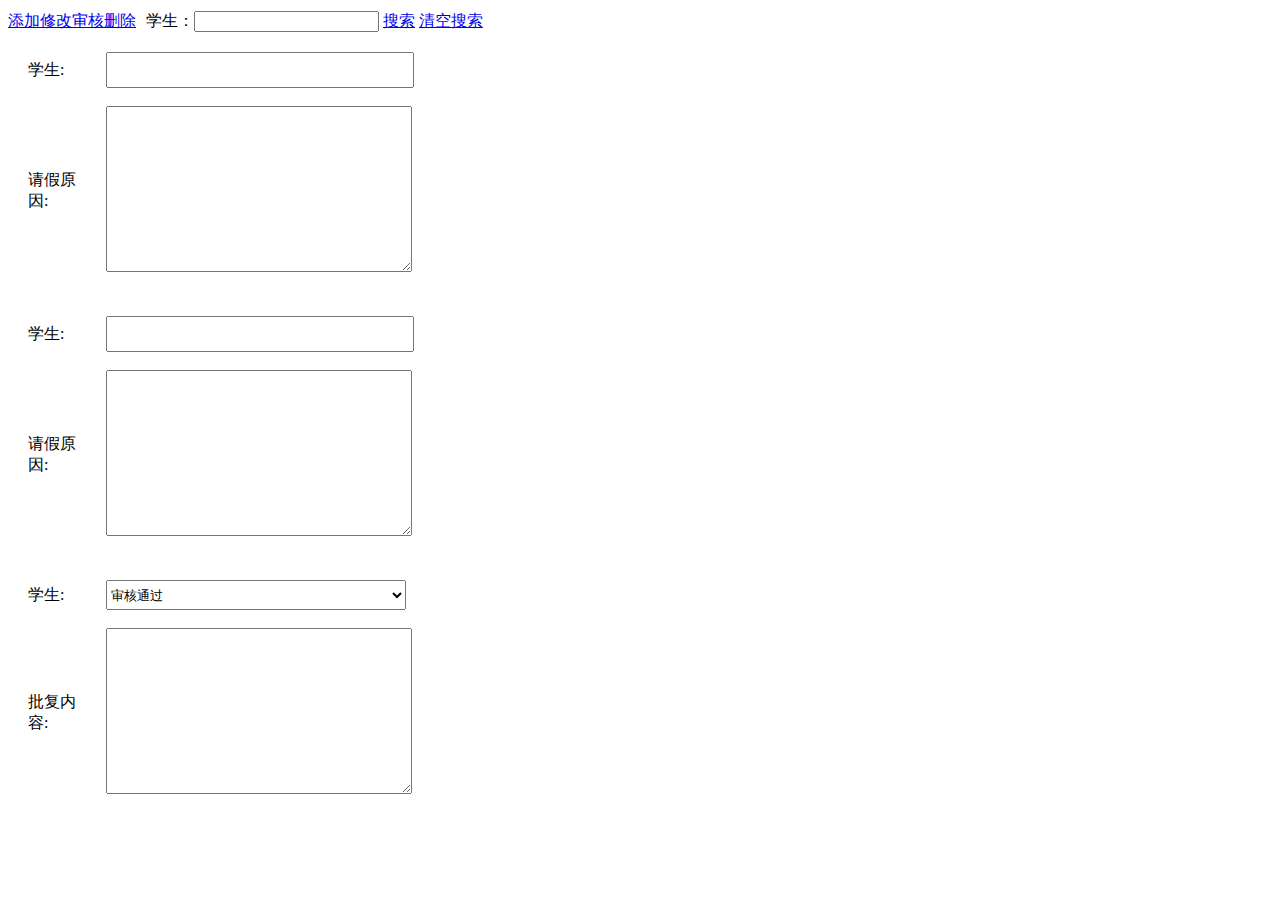
<file: StudentManager/studentmanager/target/classes/templates/leave/LeaveList.html>
<!DOCTYPE html>
<html xmlns:th="http://www.thymeleaf.org">
<head>
    <meta charset="UTF-8">
    <title>请假列表</title>
    <link rel="stylesheet" type="text/css" th:href="@{/easyui/themes/default/easyui.css}">
    <link rel="stylesheet" type="text/css" th:href="@{/easyui/css/Alenjust.css}">
    <link rel="stylesheet" type="text/css" th:href="@{/easyui/themes/icon.css}">
    <link rel="stylesheet" type="text/css" th:href="@{/easyui/css/demo.css}">
    <script type="text/javascript" th:src="@{/easyui/jquery.min.js}"></script>
    <script type="text/javascript" th:src="@{/easyui/jquery.easyui.min.js}"></script>
    <script type="text/javascript" th:src="@{/easyui/js/validateExtends.js}"></script>
    <script type="text/javascript" th:inline="javascript">
        /*<![CDATA[*/
        $(function() {
            //datagrid初始化
            $('#dataList').datagrid({
                title:'请假列表',
                iconCls:'icon-more',//图标
                border: true,
                collapsible: false,//是否可折叠的
                fit: true,//自动大小
                method: "post",
                url:[[@{/leave/getLeaveList}]],
                idField:'id',
                singleSelect: true,//是否单选
                pagination: true,//分页控件
                rownumbers: true,//行号
                sortName:'id',
                sortOrder:'DESC',
                remoteSort: false,
                columns: [[
                    {field:'chk',checkbox: true,width:50},
                    {field:'id',title:'ID',width:50, sortable: true},
                    {field:'studentId',title:'学生',width:200,
                        formatter: function(value,row,index){
                            if (row.studentId){
                                var studentList = $("#studentList").combobox("getData");
                                for(var i=0;i<studentList.length;i++ ){
                                    //console.log(clazzList[i]);
                                    if(row.studentId == studentList[i].id)return studentList[i].username;
                                }
                                return row.studentId;
                            } else {
                                return 'not found';
                            }
                        }
                    },
                    {field:'info',title:'请假原因',width:400},
                    {field:'status',title:'状态',width:80,
                        formatter: function(value,row,index){
                            switch(row.status){
                                case 0:{
                                    return '等待审核';
                                }
                                case 1:{
                                    return '审核通过';
                                }
                                case -1:{
                                    return '审核不通过';
                                }
                            }
                        }
                    },
                    {field:'remark',title:'批复内容',width:400},
                ]],
                toolbar: "#toolbar",
                onBeforeLoad : function(){
                    try{
                        $("#studentList").combobox("getData")
                    }catch(err){
                        preLoadClazz();
                    }
                }
            });
            //提前加载学生信息
            function preLoadClazz(){
                $("#studentList").combobox({
                    width: "150",
                    height: "25",
                    valueField: "id",
                    textField: "username",
                    multiple: false, //可多选
                    editable: false, //不可编辑
                    method: "post",
                    url: [[@{/student/getStudentList(from=combox)}]],
                    onChange: function(newValue, oldValue){
                        //加载班级下的学生
                        //$('#dataList').datagrid("options").queryParams = {clazzid: newValue};
                        //$('#dataList').datagrid("reload");
                    }
                });
            }

            //设置分页控件
            var p = $('#dataList').datagrid('getPager');
            $(p).pagination({
                pageSize: 10,//每页显示的记录条数，默认为10
                pageList: [10,20,30,50,100],//可以设置每页记录条数的列表
                beforePageText: '第',//页数文本框前显示的汉字
                afterPageText: '页    共 {pages} 页',
                displayMsg: '当前显示 {from} - {to} 条记录   共 {total} 条记录',
            });

            //设置工具类按钮
            $("#add").click(function(){
                $("#addDialog").dialog("open");
            });

            //设置编辑按钮
            $("#edit").click(function(){
                var selectRows = $("#dataList").datagrid("getSelections");
                if(selectRows.length != 1){
                    $.messager.alert("消息提醒", "请选择一条数据进行操作!", "warning");
                } else{
                    if(selectRows[0].status != 0){
                        $.messager.alert("消息提醒", "该请假信息已被审核，不允许修改!", "warning");
                        return;
                    }
                    $("#editDialog").dialog("open");
                }
            });

            //设置审核按钮
            $("#check").click(function(){
                var selectRows = $("#dataList").datagrid("getSelections");
                if(selectRows.length != 1){
                    $.messager.alert("消息提醒", "请选择一条数据进行操作!", "warning");
                } else{
                    if(selectRows[0].status != 0){
                        $.messager.alert("消息提醒", "该请假信息已被审核，请勿重复审核!", "warning");
                        return;
                    }
                    $("#checkDialog").dialog("open");
                }
            });

            //编辑请假信息
            $("#editDialog").dialog({
                title: "修改请假信息",
                width: 450,
                height: 350,
                iconCls: "icon-edit",
                modal: true,
                collapsible: false,
                minimizable: false,
                maximizable: false,
                draggable: true,
                closed: true,
                buttons: [
                    {
                        text:'提交',
                        plain: true,
                        iconCls:'icon-add',
                        handler:function(){
                            var validate = $("#editForm").form("validate");
                            if(!validate){
                                $.messager.alert("消息提醒","请检查你输入的数据!","warning");
                                return;
                            } else{
                                var studentid = $("#edit_studentList").combobox("getValue");
                                var id = $("#dataList").datagrid("getSelected").id;
                                var info = $("#edit_info").textbox("getValue");
                                var data = {id:id, studentId:studentid, info:info};

                                $.ajax({
                                    type: "post",
                                    url: [[@{/leave/editLeave}]],
                                    data: data,
                                    success: function(data){
                                        if(data.success){
                                            $.messager.alert("消息提醒",data.message,"info");
                                            //关闭窗口
                                            $("#editDialog").dialog("close");
                                            //清空原表格数据
                                            $("#edit_info").textbox('setValue',"");

                                            //重新刷新页面数据
                                            $('#dataList').datagrid("reload");
                                            $('#dataList').datagrid("uncheckAll");

                                        } else{
                                            $.messager.alert("消息提醒",data.message,"warning");
                                            return;
                                        }
                                    }
                                });
                            }
                        }
                    },
                    {
                        text:'重置',
                        plain: true,
                        iconCls:'icon-reload',
                        handler:function(){
                            $("#edit_info").val("");
                        }
                    },
                ],
                onBeforeOpen: function(){
                    var selectRow = $("#dataList").datagrid("getSelected");
                    //设置值
                    $("#edit_info").textbox('setValue',selectRow.info);
                    //$("#edit-id").val(selectRow.id);
                    var studentId = selectRow.studentId;
                    setTimeout(function(){
                        $("#edit_studentList").combobox('setValue', studentId);
                    }, 100);
                },
                onClose: function(){
                    $("#edit_info").val("");
                    //$("#edit-id").val('');
                }
            });


            //审核请假信息
            $("#checkDialog").dialog({
                title: "审核请假信息",
                width: 450,
                height: 350,
                iconCls: "icon-edit",
                modal: true,
                collapsible: false,
                minimizable: false,
                maximizable: false,
                draggable: true,
                closed: true,
                buttons: [
                    {
                        text:'提交',
                        plain: true,
                        iconCls:'icon-add',
                        handler:function(){
                            var validate = $("#checkForm").form("validate");
                            if(!validate){
                                $.messager.alert("消息提醒","请检查你输入的数据!","warning");
                                return;
                            } else{

                                var studentid = $("#dataList").datagrid("getSelected").studentId;
                                var id = $("#dataList").datagrid("getSelected").id;
                                var info = $("#dataList").datagrid("getSelected").info;
                                var remark = $("#check_remark").textbox("getValue");
                                var status = $("#check_statusList").combobox("getValue");
                                var data = {id:id, studentId:studentid, info:info,remark:remark,status:status};

                                $.ajax({
                                    type: "post",
                                    url: [[@{/leave/checkLeave}]],
                                    data: data,
                                    success: function(data){
                                        if(data.success){
                                            $.messager.alert("消息提醒",data.message,"info");
                                            //关闭窗口
                                            $("#checkDialog").dialog("close");
                                            //清空原表格数据
                                            $("#check_remark").textbox('setValue',"");

                                            //重新刷新页面数据
                                            $('#dataList').datagrid("reload");
                                            $('#dataList').datagrid("uncheckAll");

                                        } else{
                                            $.messager.alert("消息提醒",data.message,"warning");
                                            return;
                                        }
                                    }
                                });
                            }
                        }
                    },
                    {
                        text:'重置',
                        plain: true,
                        iconCls:'icon-reload',
                        handler:function(){
                            $("#check_remark").val("");
                            $("#check_statusList").combox('clear');
                        }
                    },
                ],
                onBeforeOpen: function(){
                    /*
                    var selectRow = $("#dataList").datagrid("getSelected");
                    //设置值
                    $("#edit_info").textbox('setValue',selectRow.info);
                    //$("#edit-id").val(selectRow.id);
                    var studentId = selectRow.studentId;
                    setTimeout(function(){
                        $("#edit_studentList").combobox('setValue', studentId);
                    }, 100);*/
                },
                onClose: function(){
                    $("#edit_info").val("");
                    //$("#edit-id").val('');
                }
            });

            //删除
            $("#delete").click(function(){
                var selectRow = $("#dataList").datagrid("getSelected");
                if(selectRow == null){
                    $.messager.alert("消息提醒", "请选择数据进行删除!", "warning");
                } else{
                    $.messager.confirm("消息提醒", "确认删除吗，确认继续？", function(r){
                        if(r){
                            $.ajax({
                                type: "post",
                                url: [[@{/leave/deleteLeave}]],
                                data: {id: selectRow.id},
                                success: function(data){
                                    if(data.success){
                                        $.messager.alert("消息提醒",data.message,"info");
                                        //刷新表格
                                        $("#dataList").datagrid("reload");
                                    } else{
                                        $.messager.alert("消息提醒",data.message,"warning");
                                        return;
                                    }
                                }
                            });
                        }
                    });
                }
            });

            //设置添加窗口
            $("#addDialog").dialog({
                title: "添加请假单",
                width: 450,
                height: 350,
                iconCls: "icon-add",
                modal: true,
                collapsible: false,
                minimizable: false,
                maximizable: false,
                draggable: true,
                closed: true,
                buttons: [
                    {
                        text:'添加',
                        plain: true,
                        iconCls:'icon-book-add',
                        handler:function(){
                            var validate = $("#addForm").form("validate");
                            if(!validate){
                                $.messager.alert("消息提醒","请检查你输入的数据!","warning");
                                return;
                            } else{
                                $.ajax({
                                    type: "post",
                                    url: [[@{/leave/addLeave}]],
                                    data: $("#addForm").serialize(),
                                    success: function(data){
                                        if(data.success){
                                            $.messager.alert("消息提醒",data.message,"info");
                                            //关闭窗口
                                            $("#addDialog").dialog("close");
                                            //清空原表格数据
                                            //$("#add_name").textbox('setValue', "");
                                            //刷新
                                            $('#dataList').datagrid("reload");
                                        } else{
                                            $.messager.alert("消息提醒",data.message,"warning");
                                            return;
                                        }
                                    }
                                });
                            }
                        }
                    },
                    {
                        text:'重置',
                        plain: true,
                        iconCls:'icon-book-reset',
                        handler:function(){
                            $("#add_name").textbox('setValue', "");
                        }
                    },
                ]
            });

            //下拉框通用属性
            $("#add_studentList, #edit_studentList,#studentList").combobox({
                width: "200",
                height: "30",
                valueField: "id",
                textField: "username",
                multiple: false, //不可多选
                editable: false, //不可编辑
                method: "post",
            });
            //添加信息学生选择框
            $("#add_studentList").combobox({
                url: [[@{/student/getStudentList(from=combox)}]],
                onLoadSuccess: function(){
                    //默认选择第一条数据
                    var data = $(this).combobox("getData");
                    $(this).combobox("setValue", data[0].id);
                }
            });
            //编辑信息学生选择框
            $("#edit_studentList").combobox({
                url: [[@{/student/getStudentList(from=combox)}]],
                onLoadSuccess: function(){
                    //默认选择第一条数据
                    var data = $(this).combobox("getData");
                    $(this).combobox("setValue", data[0].id);
                }
            });

            //搜索按钮监听事件
            $("#search-btn").click(function(){
                $('#dataList').datagrid('load',{
                    studentid: $("#studentList").combobox('getValue') == '' ? 0 : $("#studentList").combobox('getValue')
                });
            });

            //清空搜索条件
            $("#clear-btn").click(function(){
                $('#dataList').datagrid("reload",{});
                $("#studentList").combobox('clear');
            });
        });
        /*]]>*/
    </script>
</head>
<body>
<!-- 数据列表 -->
<table id="dataList" cellspacing="0" cellpadding="0">

</table>
<!-- 工具栏 -->
<div id="toolbar">
    <div th:if="${session.usertype == '2'}" style="float: left;"><a id="add" href="javascript:;" class="easyui-linkbutton" data-options="iconCls:'icon-add',plain:true">添加</a></div>
    <div style="float: left;" class="datagrid-btn-separator"></div>
    <div th:if="${session.usertype == '2'}" style="float: left;"><a id="edit" href="javascript:;" class="easyui-linkbutton" data-options="iconCls:'icon-edit',plain:true">修改</a></div>
    <div th:if="${session.usertype == '1' || session.usertype == '3'}" style="float: left;"><a id="check" href="javascript:;" class="easyui-linkbutton" data-options="iconCls:'icon-edit',plain:true">审核</a></div>
    <div style="float: left; margin-right: 10px;"><a id="delete" href="javascript:;" class="easyui-linkbutton" data-options="iconCls:'icon-some-delete',plain:true">删除</a></div>
    <div style="float: left;" class="datagrid-btn-separator"></div>
    <div style="margin-top: 3px;">
        学生：<input id="studentList" class="easyui-textbox" name="studentid" />
        <a id="search-btn" href="javascript:;" class="easyui-linkbutton" data-options="iconCls:'icon-search',plain:true">搜索</a>
        <a id="clear-btn" href="javascript:;" class="easyui-linkbutton" data-options="iconCls:'icon-search',plain:true">清空搜索</a>
    </div>
</div>

<!-- 添加数据窗口 -->
<div id="addDialog" style="padding: 10px">
    <form id="addForm" method="post">
        <table cellpadding="8" >
            <tr>
                <td style="width:60px">学生:</td>
                <td colspan="3">
                    <input id="add_studentList" style="width: 300px; height: 30px;" class="easyui-textbox" name="studentId" data-options="required:true, missingMessage:'请选择学生信息'" />
                </td>
            </tr>
            <tr>
                <td>请假原因:</td>
                <td>
                    <textarea id="info" name="info" style="width: 300px; height: 160px;" class="easyui-textbox" data-options="multiline:true,required:true, missingMessage:'请假原因不能为空'" ></textarea>
                </td>
            </tr>
        </table>
    </form>
</div>

<!-- 编辑数据窗口 -->
<div id="editDialog" style="padding: 10px">
    <form id="editForm" method="post">
        <table cellpadding="8" >
            <tr>
                <td style="width:60px">学生:</td>
                <td colspan="3">
                    <input id="edit_studentList" style="width: 300px; height: 30px;" class="easyui-textbox" name="studentId" data-options="required:true, missingMessage:'请选择学生信息'" />
                </td>
            </tr>
            <tr>
                <td>请假原因:</td>
                <td>
                    <textarea id="edit_info" name="info" style="width: 300px; height: 160px;" class="easyui-textbox" data-options="multiline:true,required:true, missingMessage:'请假原因不能为空'" ></textarea>
                </td>
            </tr>
        </table>
    </form>
</div>

<!-- 审核数据窗口 -->
<div id="checkDialog" style="padding: 10px">
    <form id="checkForm" method="post">
        <table cellpadding="8" >
            <tr>
                <td style="width:60px">学生:</td>
                <td colspan="3">
                    <select id="check_statusList" style="width: 300px; height: 30px;" class="easyui-combobox" name="status" data-options="required:true, missingMessage:'请选择状态'" >
                        <option value="1">审核通过</option>
                        <option value="-1">审核不通过</option>
                    </select>
                </td>
            </tr>
            <tr>
                <td>批复内容:</td>
                <td>
                    <textarea id="check_remark" name="remark" style="width: 300px; height: 160px;" class="easyui-textbox" data-options="multiline:true" ></textarea>
                </td>
            </tr>
        </table>
    </form>
</div>
</body>
</html>
</file>
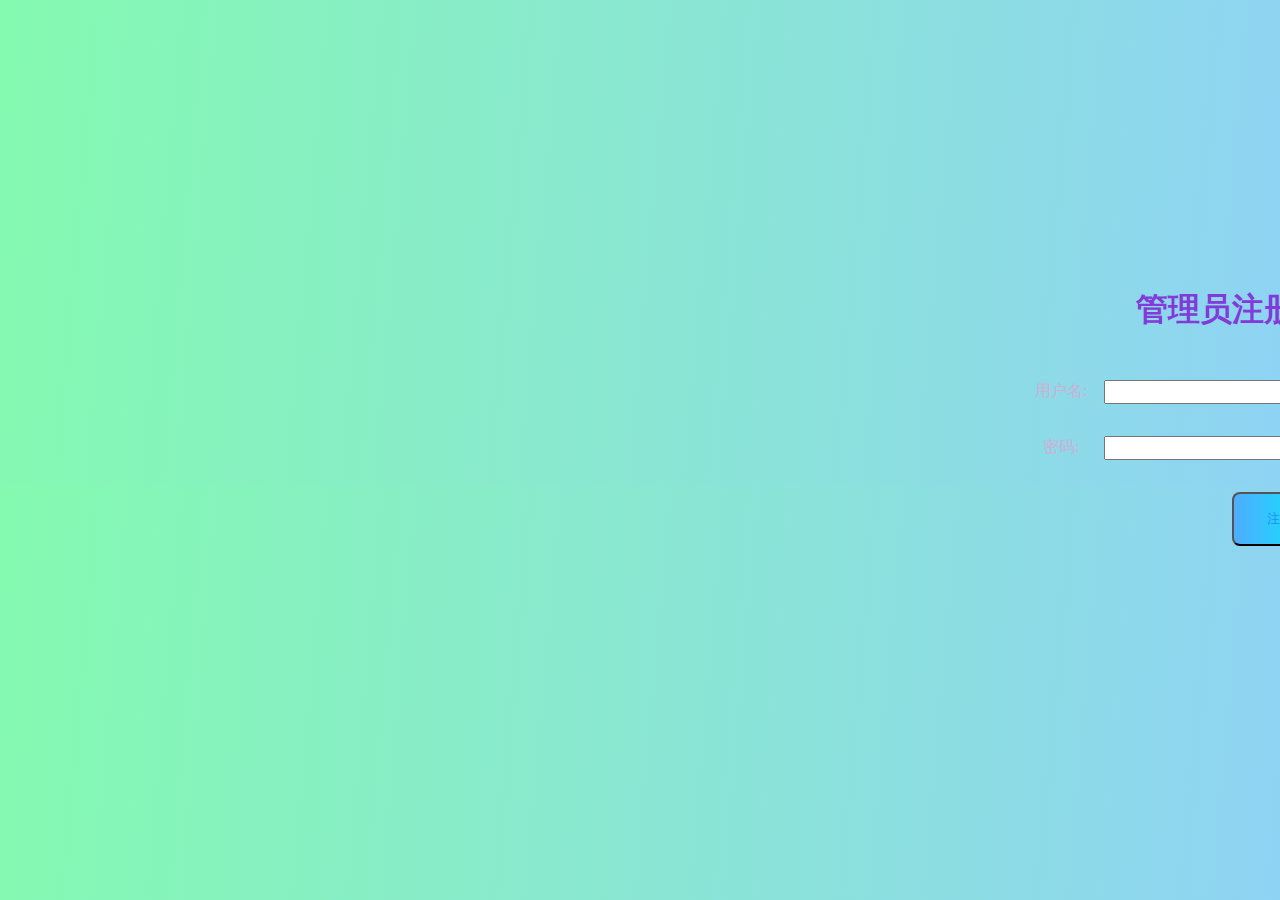
<file: StudentManager/studentmanager/target/classes/templates/register/adminregister.html>
<!DOCTYPE html>
<html xmlns:th="http://www.thymeleaf.org">
<head>
<meta charset="utf-8">
<meta http-equiv="X-UA-Compatible" content="IE=edge">
<meta name="viewport"
	content="width=device-width, initial-scale=1, maximum-scale=1, user-scalable=no">
<title>管理员注册页面</title>
<style type="text/css">
body {
	background-image: linear-gradient(95deg, #84fab0 0%, #8fd3f4 100%);
}

.form {
	width: 123rem;
	text-align: center;
	margin: 18rem 0rem 0rem 16rem;
}

td {
	color: #ceb0d4;
}

h3 {
	color: #823ad9;
	font-size: 2rem;
	text-align: center;
	font-weight: 1000;
}

.submit {
	text-align: center;
	width: 6rem;
	text-decoration: none;
	padding: 1rem 1rem;
	margin: 1rem 1rem 1rem -1rem;
	border-radius: calc(0.5rem);
	position: absolute;
	background-image: linear-gradient(to right, #4facfe 0%, #00f2fe 100%);
	color: dodgerblue;
}

input {
	margin: 1rem 1rem 1rem 1rem;
	padding: 0.3rem 5rem 0rem 5rem;
}
</style>
</head>
<body>
	<div class="form">
		<form th:action="@{/adminregister}" method="post">
			<table border="0" cellspacing="0" cellpadding="0" align="center">
				<h3>管理员注册页面</h3>
				<tr>
					<td>用户名:</td>
					<td><input type="text" name="username"></td>
				</tr>
				<tr>
					<td>密码:</td>
					<td><input type="password" name="password"></td>
				</tr>
			</table>
			<input type="submit" value="注册" class="submit">
		</form>
	</div>
</body>
</html>
</file>
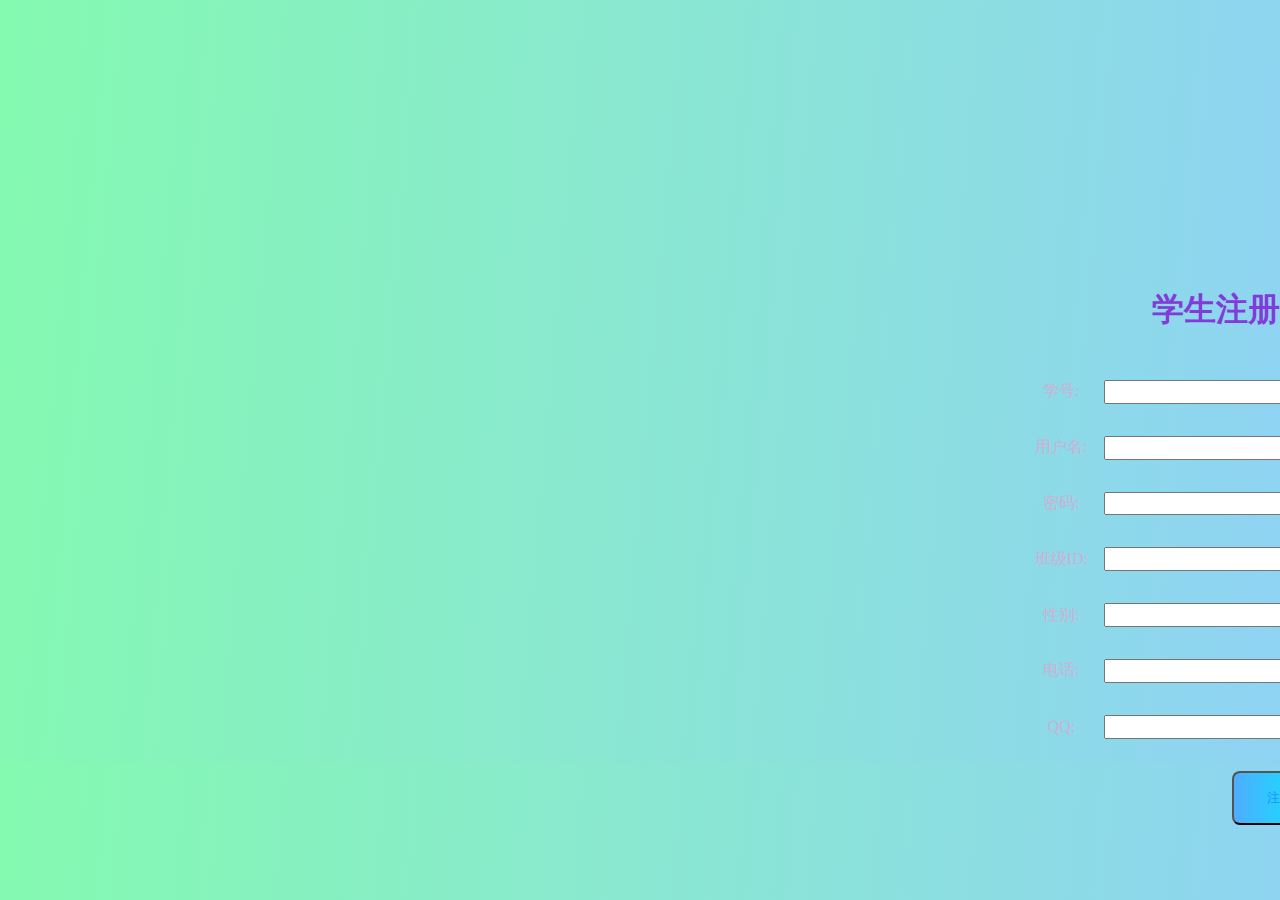
<file: StudentManager/studentmanager/target/classes/templates/register/studentregister.html>
<!DOCTYPE html>
<html xmlns:th="http://www.thymeleaf.org">
<head>
    <meta charset="utf-8">
    <meta http-equiv="X-UA-Compatible" content="IE=edge">
    <meta name="viewport"
          content="width=device-width, initial-scale=1, maximum-scale=1, user-scalable=no">
    <title>学生注册页面</title>
    <style type="text/css">
        body {
            background-image: linear-gradient(95deg, #84fab0 0%, #8fd3f4 100%);
        }

        .form {
            width: 123rem;
            text-align: center;
            margin: 18rem 0rem 0rem 16rem;
        }

        td {
            color: #ceb0d4;
        }

        h3 {
            color: #823ad9;
            font-size: 2rem;
            text-align: center;
            font-weight: 1000;
        }

        .submit {
            text-align: center;
            width: 6rem;
            text-decoration: none;
            padding: 1rem 1rem;
            margin: 1rem 1rem 1rem -1rem;
            border-radius: calc(0.5rem);
            position: absolute;
            background-image: linear-gradient(to right, #4facfe 0%, #00f2fe 100%);
            color: dodgerblue;
        }

        input {
            margin: 1rem 1rem 1rem 1rem;
            padding: 0.3rem 5rem 0rem 5rem;
        }
    </style>
</head>
<body>
<div class="form">
    <form th:action="@{/studentregister}" method="post">
        <table border="0" cellspacing="0" cellpadding="0" align="center">
            <h3>学生注册页面</h3>
            <tr>
                <td>学号:</td>
                <td><input type="text" name="sn"></td>
            </tr>
            <tr>
                <td>用户名:</td>
                <td><input type="text" name="username"></td>
            </tr>
            <tr>
                <td>密码:</td>
                <td><input type="password" name="password"></td>
            </tr>
            <tr>
                <td>班级ID:</td>
                <td><input type="text" name="clazzId"></td>
            </tr>
            <tr>
                <td>性别:</td>
                <td><input type="text" name="sex"></td>
                <!--                <td><input type="radio" name="sex" value="男" checked="checked">男-->
                <!--                    <input type="radio" name="sex" value="女">女-->
            </tr>
            <tr>
                <td>电话:</td>
                <td><input type="text" name="mobile"></td>
            </tr>
            <tr>
                <td>QQ:</td>
                <td><input type="text" name="qq"></td>
            </tr>
        </table>
        <input type="submit" value="注册" class="submit">
    </form>
</div>
</body>
</html>
</file>
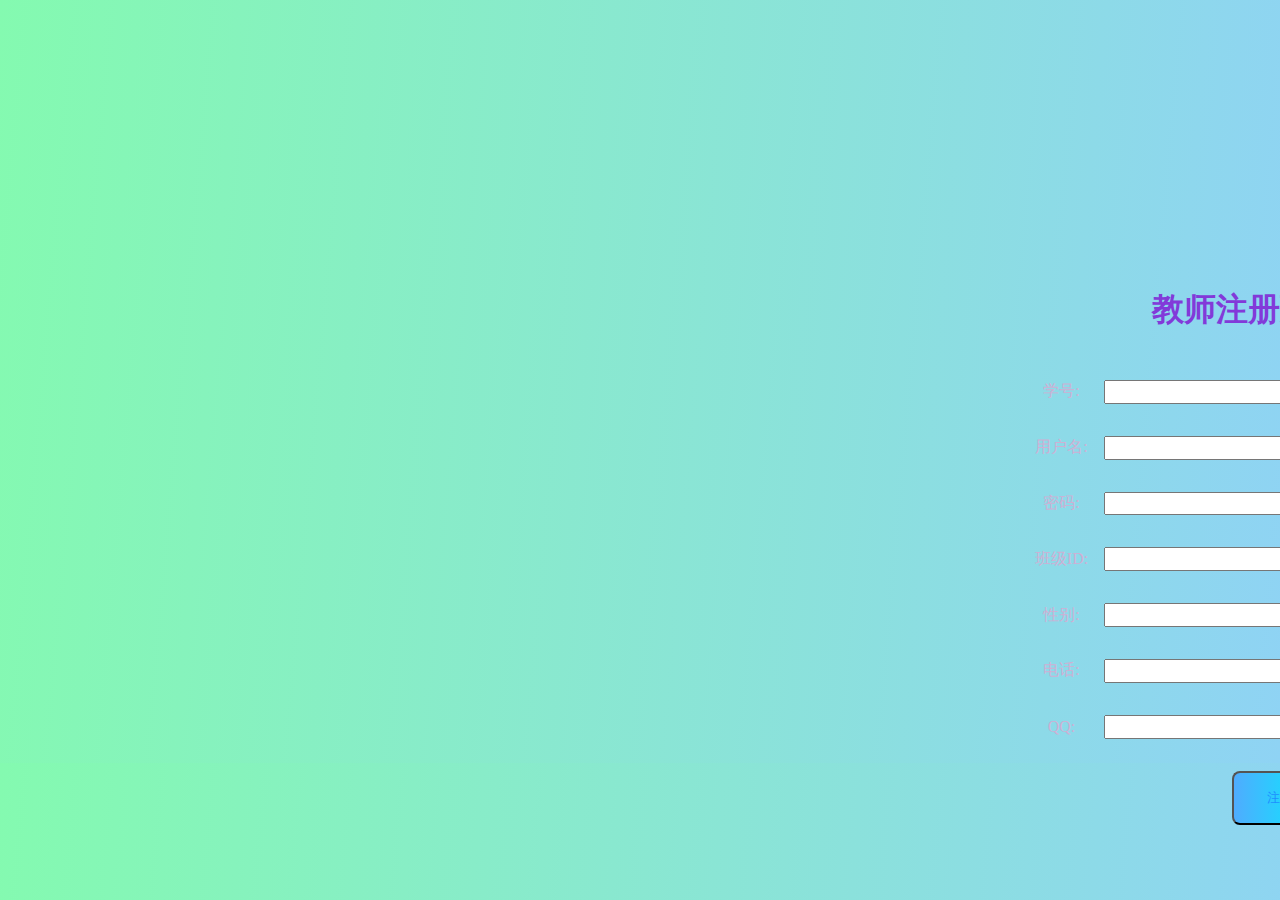
<file: StudentManager/studentmanager/target/classes/templates/register/teacherregister.html>
<!DOCTYPE html>
<html xmlns:th="http://www.thymeleaf.org">
<head>
<meta charset="utf-8">
<meta http-equiv="X-UA-Compatible" content="IE=edge">
<meta name="viewport"
	content="width=device-width, initial-scale=1, maximum-scale=1, user-scalable=no">
<title>教师注册页面</title>
<style type="text/css">
body {
	background-image: linear-gradient(95deg, #84fab0 0%, #8fd3f4 100%);
}

.form {
	width: 123rem;
	text-align: center;
	margin: 18rem 0rem 0rem 16rem;
}

td {
	color: #ceb0d4;
}

h3 {
	color: #823ad9;
	font-size: 2rem;
	text-align: center;
	font-weight: 1000;
}

.submit {
	text-align: center;
	width: 6rem;
	text-decoration: none;
	padding: 1rem 1rem;
	margin: 1rem 1rem 1rem -1rem;
	border-radius: calc(0.5rem);
	position: absolute;
	background-image: linear-gradient(to right, #4facfe 0%, #00f2fe 100%);
	color: dodgerblue;
}

input {
	margin: 1rem 1rem 1rem 1rem;
	padding: 0.3rem 5rem 0rem 5rem;
}
</style>
</head>
<body>
	<div class="form">
		<form th:action="@{/teacherregister}" method="post">
			<table border="0" cellspacing="0" cellpadding="0" align="center">
				<h3>教师注册页面</h3>
				<tr>
					<td>学号:</td>
					<td><input type="text" name="sn"></td>
				</tr>
				<tr>
					<td>用户名:</td>
					<td><input type="text" name="username"></td>
				</tr>
				<tr>
					<td>密码:</td>
					<td><input type="password" name="password"></td>
				</tr>
				<tr>
					<td>班级ID:</td>
					<td><input type="text" name="clazzId"></td>
				</tr>
				<tr>
					<td>性别:</td>
					<td><input type="text" name="sex"></td>
				</tr>
				<tr>
					<td>电话:</td>
					<td><input type="text" name="mobile"></td>
				</tr>
				<tr>
					<td>QQ:</td>
					<td><input type="text" name="qq"></td>
				</tr>
			</table>
			<input type="submit" value="注册" class="submit">
		</form>
	</div>
</body>
</html>
</file>
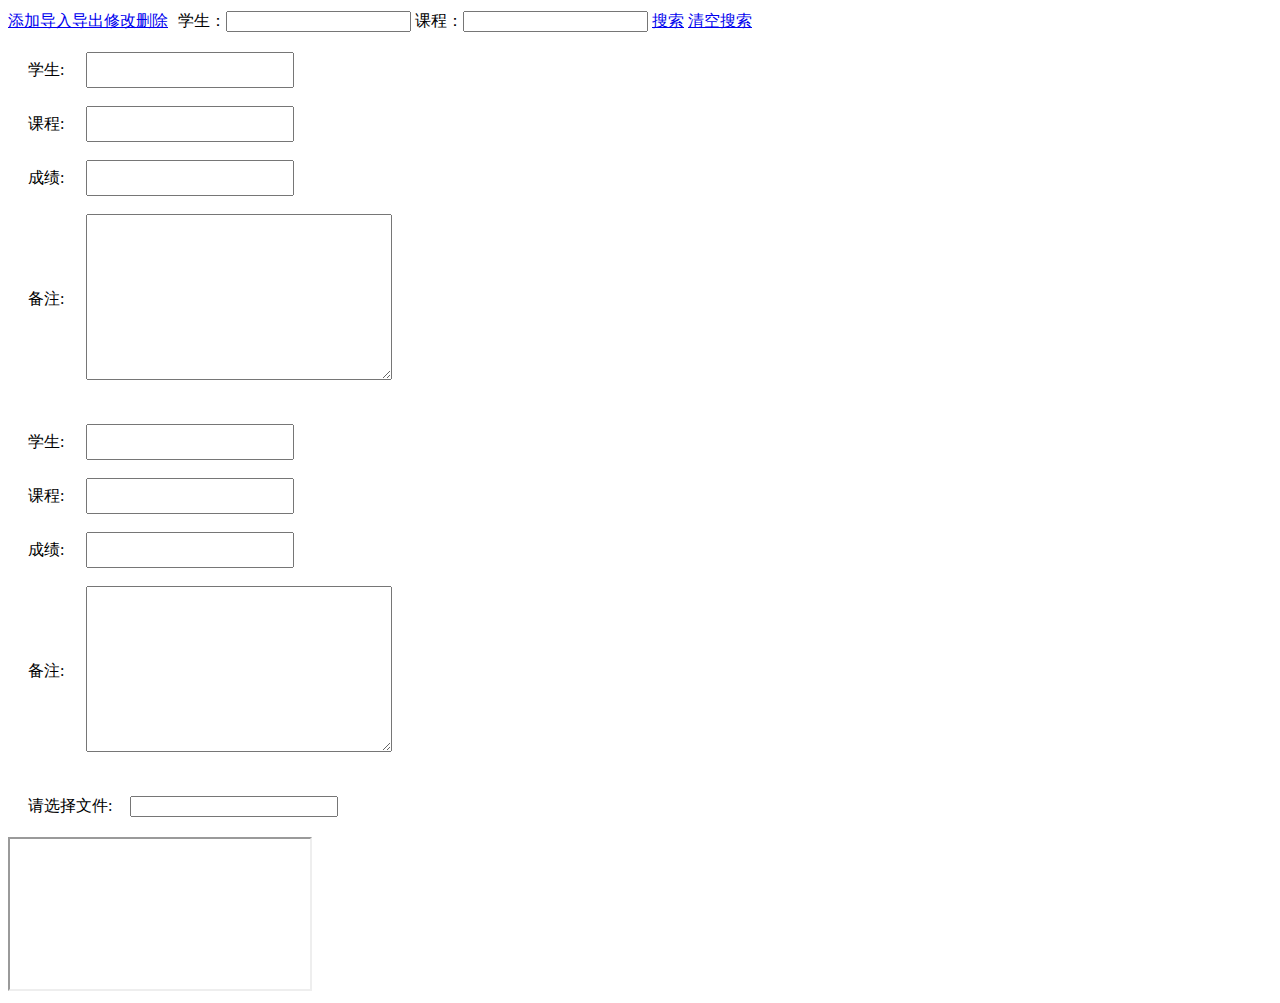
<file: StudentManager/studentmanager/target/classes/templates/score/scoreList.html>
<!DOCTYPE html>
<html xmlns:th="http://www.thymeleaf.org">
<head>
    <meta charset="UTF-8">
    <title>成绩列表</title>
    <link rel="stylesheet" type="text/css" th:href="@{/easyui/themes/default/easyui.css}">
    <link rel="stylesheet" type="text/css" th:href="@{/easyui/css/Alenjust.css}">
    <link rel="stylesheet" type="text/css" th:href="@{/easyui/themes/icon.css}">
    <link rel="stylesheet" type="text/css" th:href="@{/easyui/css/demo.css}">
    <script type="text/javascript" th:src="@{/easyui/jquery.min.js}"></script>
    <script type="text/javascript" th:src="@{/easyui/jquery.easyui.min.js}"></script>
    <script type="text/javascript" th:src="@{/easyui/js/validateExtends.js}"></script>
    <script type="text/javascript" th:inline="javascript">
        /*<![CDATA[*/
        $(function() {
            //datagrid初始化
            $('#dataList').datagrid({
                title:'成绩信息列表',
                iconCls:'icon-more',//图标
                border: true,
                collapsible: false,//是否可折叠的
                fit: true,//自动大小
                method: "post",
                url:[[@{/score/getScoreList}]],
                idField:'id',
                singleSelect: true,//是否单选
                pagination: true,//分页控件
                rownumbers: true,//行号
                sortName:'id',
                sortOrder:'DESC',
                remoteSort: false,
                columns: [
                    [
                    {field:'chk',checkbox: true,width:50},
                    {field:'id',title:'ID',width:50},
                    {field:'studentId',title:'学生',width:200,
                        formatter: function(value,row,index){
                            if (row.studentId){
                                var studentList = $("#studentList").combobox("getData");
                                for(var i=0;i<studentList.length;i++ ){
                                    //console.log(clazzList[i]);
                                    if(row.studentId == studentList[i].id)return studentList[i].username;
                                }
                                return row.studentId;
                            } else {
                                return 'not found';
                            }
                        }
                    },
                    {field:'courseId',title:'课程',width:200,
                        formatter: function(value,row,index){
                            if (row.courseId){
                                var courseList = $("#courseList").combobox("getData");
                                for(var i=0;i<courseList.length;i++ ){
                                    //console.log(clazzList[i]);
                                    if(row.courseId == courseList[i].id)return courseList[i].name;
                                }
                                return row.courseId;
                            } else {
                                return 'not found';
                            }
                        }
                    },
                    {field:'score',title:'成绩',width:200},
                    {field:'remark',title:'备注',width:200}
                    ]
                ],
                toolbar: "#toolbar",
                onBeforeLoad : function(){
                    try{
                        $("#studentList").combobox("getData")
                    }catch(err){
                        preLoadClazz();
                    }
                }
            });
            //提前加载学生和课程信息
            function preLoadClazz(){
                $("#studentList").combobox({
                    width: "150",
                    height: "25",
                    valueField: "id",
                    textField: "username",
                    multiple: false, //可多选
                    editable: false, //不可编辑
                    method: "post",
                    url: [[@{/student/getStudentList(from=combox)}]],

                });
                $("#courseList").combobox({
                    width: "150",
                    height: "25",
                    valueField: "id",
                    textField: "name",
                    multiple: false, //可多选
                    editable: false, //不可编辑
                    method: "post",
                    url: [[@{/course/getCourseList(from=combox)}]],

                });
            }

            //设置分页控件
            var p = $('#dataList').datagrid('getPager');
            $(p).pagination({
                pageSize: 10,//每页显示的记录条数，默认为10
                pageList: [10,20,30,50,100],//可以设置每页记录条数的列表
                beforePageText: '第',//页数文本框前显示的汉字
                afterPageText: '页    共 {pages} 页',
                displayMsg: '当前显示 {from} - {to} 条记录   共 {total} 条记录',
            });

            //设置工具类按钮
            $("#add").click(function(){
                $("#addDialog").dialog("open");
            });

            //设置导入工具类按钮
            $("#import").click(function(){
                $("#importDialog").dialog("open");
            });

            //设置编辑按钮
            $("#edit").click(function(){
                table = $("#editTable");
                var selectRows = $("#dataList").datagrid("getSelections");
                if(selectRows.length != 1){
                    $.messager.alert("消息提醒", "请选择一条数据进行操作!", "warning");
                } else{
                    $("#edit_id").val(selectRows[0].id);
                    $("#editDialog").dialog("open");
                }
            });


            //删除
            $("#delete").click(function(){
                var selectRow = $("#dataList").datagrid("getSelected");
                if(selectRow == null){
                    $.messager.alert("消息提醒", "请选择数据进行删除!", "warning");
                } else{
                    var id = selectRow.id;
                    $.messager.confirm("消息提醒", "确定删除成绩么，确认继续？", function(r){
                        if(r){
                            $.ajax({
                                type: "post",
                                url: [[@{/score/deleteScore}]],
                                data: {id: id},
                                success: function(data){
                                    if(data.success){
                                        $.messager.alert("消息提醒",data.message,"info");
                                        //刷新表格
                                        $("#dataList").datagrid("reload");
                                    }else{
                                        $.messager.alert("消息提醒",data.message,"warning");
                                        return;
                                    }
                                }
                            });
                        }
                    });
                }
            });

            //设置添加窗口
            $("#addDialog").dialog({
                title: "添加成绩信息",
                width: 450,
                height: 450,
                iconCls: "icon-add",
                modal: true,
                collapsible: false,
                minimizable: false,
                maximizable: false,
                draggable: true,
                closed: true,
                buttons: [
                    {
                        text:'添加',
                        plain: true,
                        iconCls:'icon-book-add',
                        handler:function(){
                            var validate = $("#addForm").form("validate");
                            if(!validate){
                                $.messager.alert("消息提醒","请检查你输入的数据!","warning");
                                return;
                            } else{
                                $.ajax({
                                    type: "post",
                                    url: [[@{/score/addScore}]],
                                    data: $("#addForm").serialize(),
                                    success: function(data){
                                        if(data.success){
                                            $.messager.alert("消息提醒",data.message,"info");
                                            //关闭窗口
                                            $("#addDialog").dialog("close");
                                            //清空原表格数据
                                            $("#add_remark").textbox('setValue', "");
                                            //刷新
                                            $('#dataList').datagrid("reload");
                                        } else{
                                            $.messager.alert("消息提醒",data.message,"warning");
                                            return;
                                        }
                                    }
                                });
                            }
                        }
                    },
                    {
                        text:'重置',
                        plain: true,
                        iconCls:'icon-book-reset',
                        handler:function(){
                            $("#add_remark").textbox('setValue', "");
                        }
                    },
                ]
            });

            //设置修改窗口
            $("#editDialog").dialog({
                title: "修改成绩信息",
                width: 450,
                height: 450,
                iconCls: "icon-edit",
                modal: true,
                collapsible: false,
                minimizable: false,
                maximizable: false,
                draggable: true,
                closed: true,
                buttons: [
                    {
                        text:'修改',
                        plain: true,
                        iconCls:'icon-book-edit',
                        handler:function(){
                            var validate = $("#editForm").form("validate");
                            if(!validate){
                                $.messager.alert("消息提醒","请检查你输入的数据!","warning");
                                return;
                            } else{
                                $.ajax({
                                    type: "post",
                                    url: [[@{/score/editScore}]],
                                    data: $("#editForm").serialize(),
                                    success: function(data){
                                        if(data.success){
                                            $.messager.alert("消息提醒",data.message,"info");
                                            //关闭窗口
                                            $("#editDialog").dialog("close");
                                            //清空原表格数据
                                            $("#edit_remark").textbox('setValue', "");
                                            //刷新
                                            $('#dataList').datagrid("reload");
                                        }else{
                                            $.messager.alert("消息提醒",data.message,"warning");
                                            return;
                                        }
                                    }
                                });
                            }
                        }
                    },
                    {
                        text:'重置',
                        plain: true,
                        iconCls:'icon-book-reset',
                        handler:function(){
                            $("#edit_remark").textbox('setValue', "");
                        }
                    },
                ],
                onBeforeOpen: function(){
                    var selectRow = $("#dataList").datagrid("getSelected");
                    //设置值
                    $("#edit_studentList").combobox('setValue', selectRow.studentId);
                    $("#edit_score").numberbox('setValue', selectRow.score);
                    $("#edit_remark").textbox('setValue', selectRow.remark);
                    setTimeout(function(){
                        $("#edit_courseList").combobox('setValue', selectRow.courseId);
                    }, 100);

                }
            });

            //设置导入窗口
            $("#importDialog").dialog({
                title: "导入成绩信息",
                width: 450,
                height: 150,
                iconCls: "icon-add",
                modal: true,
                collapsible: false,
                minimizable: false,
                maximizable: false,
                draggable: true,
                closed: true,
                buttons: [
                    {
                        text:'确认导入',
                        plain: true,
                        iconCls:'icon-book-add',
                        handler:function(){
                            var validate = $("#importForm").form("validate");
                            if(!validate){
                                $.messager.alert("消息提醒","请选择文件!","warning");
                                return;
                            } else{
                                importScore();
                                $("#importDialog").dialog("close");
                            }
                        }
                    }
                ]
            });

            //下拉框通用属性
            $("#add_courseList,#courseList,#edit_courseList").combobox({
                width: "200",
                height: "30",
                valueField: "id",
                textField: "name",
                multiple: false, //不可多选
                editable: false, //不可编辑
                method: "post",
            });
            $("#add_studentList,#studentList,#edit_studentList").combobox({
                width: "200",
                height: "30",
                valueField: "id",
                textField: "username",
                multiple: false, //不可多选
                editable: false, //不可编辑
                method: "post",
            });
            //添加信息学生选择框
            $("#add_studentList").combobox({
                url: [[@{/student/getStudentList(from=combox)}]],
                onLoadSuccess: function(){
                    //默认选择第一条数据
                    var data = $(this).combobox("getData");
                    $(this).combobox("setValue", data[0].id);
                    getStudentSelectedCourseList(data[0].id);
                },
                onChange:function(id,o){
                    getStudentSelectedCourseList(id);
                }
            });

            //添加信息课程选择框
            function getStudentSelectedCourseList(sid){
                //添加信息课程选择框
                var u = [[@{/attendance/getStudentSelectedCourseList}]];
                $("#add_courseList").combobox({
                    url:u+"?studentid="+sid,
                    onLoadSuccess: function(){
                        //默认选择第一条数据
                        var data = $(this).combobox("getData");
                        $(this).combobox("setValue", data[0].id);
                    }
                });
            }

            //修改信息学生选择框
            $("#edit_studentList").combobox({
                url: [[@{/student/getStudentList(from=combox)}]],
                onLoadSuccess: function(){
                    //默认选择第一条数据
                    var data = $(this).combobox("getData");
                    $(this).combobox("setValue", data[0].id);
                    getEditStudentSelectedCourseList(data[0].id);
                },
                onChange:function(id,o){
                    getEditStudentSelectedCourseList(id);
                }
            });
            function getEditStudentSelectedCourseList(studentId){
                //修改信息课程选择框
                $("#edit_courseList").combobox({
                    url: [[@{/attendance/getStudentSelectedCourseList}]]+"&studentid="+studentId,
                    onLoadSuccess: function(){
                        //默认选择第一条数据
                        var data = $(this).combobox("getData");
                        $(this).combobox("setValue", data[0].id);
                    }
                });
            }

            //搜索按钮监听事件
            $("#search-btn").click(function(){
                $('#dataList').datagrid('load',{
                    studentid: $("#studentList").combobox('getValue') == '' ? 0 : $("#studentList").combobox('getValue'),
                    courseid: $("#courseList").combobox('getValue') == '' ? 0 : $("#courseList").combobox('getValue')
                });
            });

            //导出按钮监听事件
            $("#export").click(function(){
                studentid = $("#studentList").combobox('getValue') == '' ? 0 : $("#studentList").combobox('getValue');
                courseid = $("#courseList").combobox('getValue') == '' ? 0 : $("#courseList").combobox('getValue');
                url = [[@{/score/exportScore}]] + "?studentId=" + studentid + "&courseId="+courseid;
                window.location.href = url;
            });

            //清空搜索条件
            $("#clear-btn").click(function(){
                $('#dataList').datagrid("reload",{});
                $("#studentList").combobox('clear');
                $("#courseList").combobox('clear');
            });

            function importScore(){
                $("#importForm").submit();
                $.messager.progress({text:'正在上传导入中...'});
                var interval = setInterval(function(){
                    var message =  $(window.frames["import_target"].document).find("#message").text();
                    if(message != null && message != ''){
                        $.messager.progress('close');
                        $.messager.alert("消息提醒",message,"info");
                        $('#dataList').datagrid("reload");
                        clearInterval(interval);
                    }
                }, 1000)
            }
        });
        /*]]>*/
    </script>
</head>
<body>
<!-- 数据列表 -->
<table id="dataList" cellspacing="0" cellpadding="0">

</table>
<!-- 工具栏 -->
<div id="toolbar">
        <div th:if="${session.usertype == '1' || session.usertype == '3'}" style="float: left;"><a id="add" href="javascript:;" class="easyui-linkbutton" data-options="iconCls:'icon-add',plain:true">添加</a></div>
        <div style="float: left;" class="datagrid-btn-separator"></div>
        <div style="float: left;"><a id="import" href="javascript:;" class="easyui-linkbutton" data-options="iconCls:'icon-add',plain:true">导入</a></div>
        <div style="float: left;" class="datagrid-btn-separator"></div>
        <div style="float: left;"><a id="export" href="javascript:;" class="easyui-linkbutton" data-options="iconCls:'icon-add',plain:true">导出</a></div>
        <div style="float: left;" class="datagrid-btn-separator"></div>
        <div th:if="${session.usertype == '1' || session.usertype == '3'}" style="float: left;"><a id="edit" href="javascript:;" class="easyui-linkbutton" data-options="iconCls:'icon-edit',plain:true">修改</a></div>
        <div style="float: left;" class="datagrid-btn-separator"></div>
        <div th:if="${session.usertype == '1' || session.usertype == '3'}" style="float: left; margin-right: 10px;"><a id="delete" href="javascript:;" class="easyui-linkbutton" data-options="iconCls:'icon-some-delete',plain:true">删除</a></div>
        <div style="float: left;" class="datagrid-btn-separator"></div>
    <div style="margin-top: 3px;">
        学生：<input id="studentList" class="easyui-textbox" name="studentList" />
        课程：<input id="courseList" class="easyui-textbox" name="courseList" />
        <a id="search-btn" href="javascript:;" class="easyui-linkbutton" data-options="iconCls:'icon-search',plain:true">搜索</a>
        <a id="clear-btn" href="javascript:;" class="easyui-linkbutton" data-options="iconCls:'icon-search',plain:true">清空搜索</a>
    </div>
</div>

<!-- 添加数据窗口 -->
<div id="addDialog" style="padding: 10px">
    <form id="addForm" method="post">
        <table cellpadding="8" >
            <tr>
                <td style="width:40px">学生:</td>
                <td colspan="3">
                    <input id="add_studentList" style="width: 200px; height: 30px;" class="easyui-textbox" name="studentId" />
                </td>
                <td style="width:80px"></td>
            </tr>
            <tr>
                <td style="width:40px">课程:</td>
                <td colspan="3">
                    <input id="add_courseList" style="width: 200px; height: 30px;" class="easyui-textbox" name="courseId" data-options="required:true, missingMessage:'请选择课程'" />
                </td>
                <td style="width:80px"></td>
            </tr>

            <tr>
                <td style="width:40px">成绩:</td>
                <td colspan="3">
                    <input id="add_score" style="width: 200px; height: 30px;" class="easyui-numberbox" data-options="required:true,min:0,precision:2, missingMessage:'请填写正确的成绩'" name="score" />
                </td>
                <td style="width:80px"></td>
            </tr>

            <tr>
                <td>备注:</td>
                <td>
                    <textarea id="add_remark" name="remark" style="width: 300px; height: 160px;" class="easyui-textbox" data-options="multiline:true" ></textarea>
                </td>
            </tr>
        </table>
    </form>
</div>

<!-- 修改数据窗口 -->
<div id="editDialog" style="padding: 10px">
    <form id="editForm" method="post">

        <input type="hidden" id="edit_id" name="id">
        <table cellpadding="8" >
            <tr>
                <td style="width:40px">学生:</td>
                <td colspan="3">
                    <input id="edit_studentList" style="width: 200px; height: 30px;" class="easyui-textbox" name="studentId" />
                </td>
                <td style="width:80px"></td>
            </tr>
            <tr>
                <td style="width:40px">课程:</td>
                <td colspan="3">
                    <input id="edit_courseList" style="width: 200px; height: 30px;" class="easyui-textbox" name="courseId" data-options="required:true, missingMessage:'请选择课程'" />
                </td>
                <td style="width:80px"></td>
            </tr>

            <tr>
                <td style="width:40px">成绩:</td>
                <td colspan="3">
                    <input id="edit_score" style="width: 200px; height: 30px;" class="easyui-numberbox" data-options="required:true,min:0,precision:2, missingMessage:'请填写正确的成绩'" name="score" />
                </td>
                <td style="width:80px"></td>
            </tr>

            <tr>
                <td>备注:</td>
                <td>
                    <textarea id="edit_remark" name="remark" style="width: 300px; height: 160px;" class="easyui-textbox" data-options="multiline:true" ></textarea>
                </td>
            </tr>
        </table>
    </form>
</div>

<!-- 导入数据窗口 -->
<div id="importDialog" style="padding: 10px">
    <form id="importForm" method="post" enctype="multipart/form-data" th:action="@{/score/importScore}" target="import_target">
        <table cellpadding="8" >
            <tr>
                <td>请选择文件:</td>
                <td>
                    <input class="easyui-filebox" name="importScore" data-options="required:true,min:0,precision:2, missingMessage:'请选择文件',prompt:'选择文件'" style="width:200px;">
                </td>
            </tr>

        </table>
    </form>
</div>
<!-- 提交表单处理iframe框架 -->
<iframe id="import_target" name="import_target"></iframe>
</body>
</html>
</file>
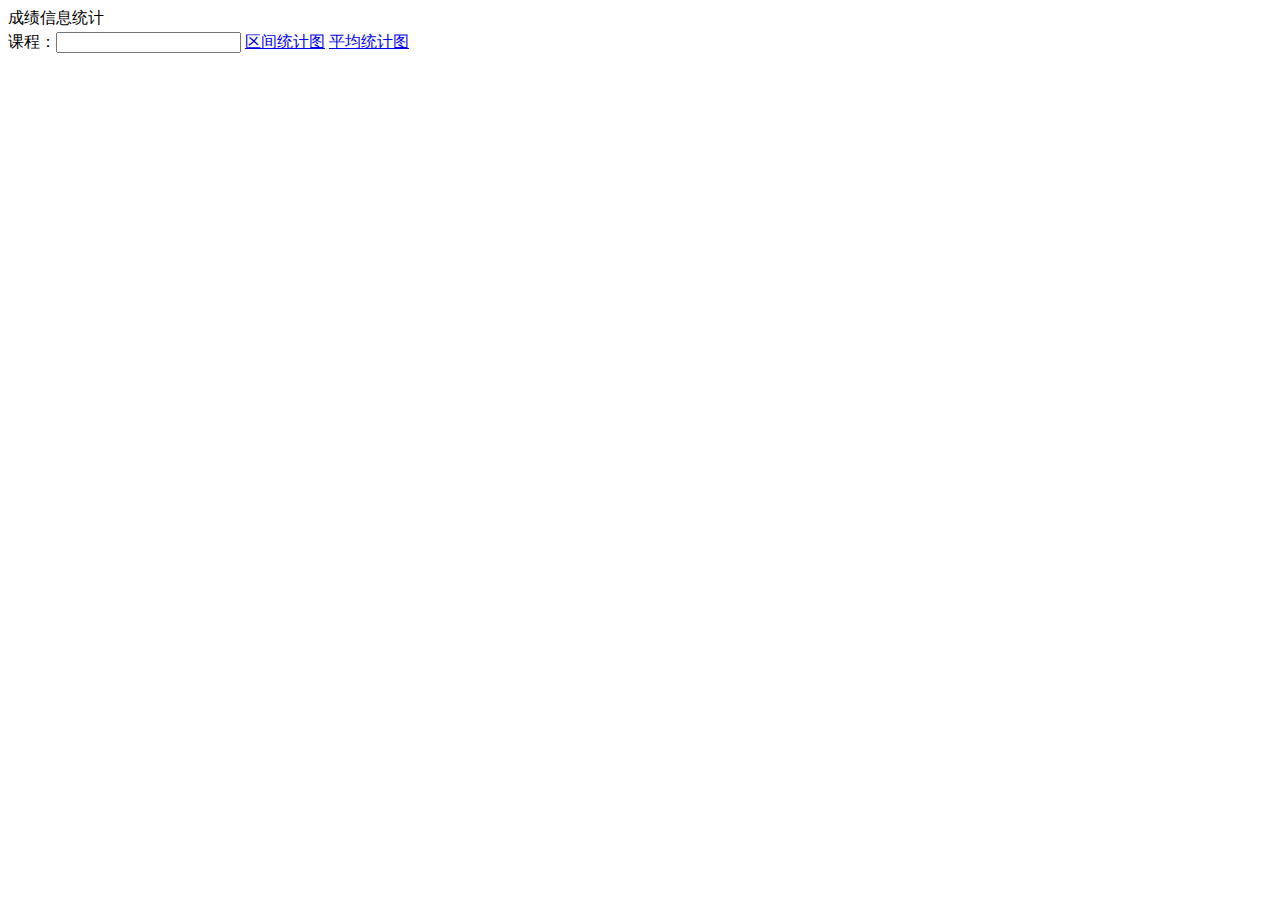
<file: StudentManager/studentmanager/target/classes/templates/score/scoreStats.html>
<!DOCTYPE html>
<html xmlns:th="http://www.thymeleaf.org">
<head>
    <meta charset="UTF-8">
    <title>成绩统计</title>
    <link rel="stylesheet" type="text/css" th:href="@{/easyui/themes/default/easyui.css}">
    <link rel="stylesheet" type="text/css" th:href="@{/easyui/css/Alenjust.css}">
    <link rel="stylesheet" type="text/css" th:href="@{/easyui/themes/icon.css}">
    <link rel="stylesheet" type="text/css" th:href="@{/easyui/css/demo.css}">
    <script type="text/javascript" th:src="@{/easyui/jquery.min.js}"></script>
    <script type="text/javascript" th:src="@{/easyui/jquery.easyui.min.js}"></script>
    <script type="text/javascript" th:src="@{/easyui/js/validateExtends.js}"></script>
    <script type="text/javascript" th:inline="javascript">
        /*<![CDATA[*/
        $(function() {

            //提前加载学生和课程信息
            $("#courseList").combobox({
                width: "150",
                height: "25",
                valueField: "id",
                textField: "name",
                multiple: false, //可多选
                editable: false, //不可编辑
                method: "post",
                url: [[@{/course/getCourseList(from=combox)}]],
            });


            //下拉框通用属性
            $("#courseList").combobox({
                width: "200",
                height: "30",
                valueField: "id",
                textField: "name",
                multiple: false, //不可多选
                editable: false, //不可编辑
                method: "post",
            });

            //搜索按钮监听事件
            $(".search-score-btn").click(function(){
                var searchKey = $(this).attr('key');
                var courseId = $("#courseList").combobox('getValue');
                if(courseId == null || courseId == ''){
                    $.messager.alert("消息提醒","请选择课程!","info");
                    return;
                }
                $.ajax({
                    url:   [[@{/score/getScoreStatsList}]] + "?courseid="+courseId+"&searchType="+searchKey,
                    dataType:'json',
                    success:function(rst){
                        if(rst.type == "success"){
                            var option;
                            if(searchKey == 'range'){
                                option = {
                                    title: {
                                        text: '课程：'+rst.courseName
                                    },
                                    tooltip: {
                                        trigger: 'axis',
                                        axisPointer: {
                                            type: 'cross',
                                            crossStyle: {
                                                color: '#999'
                                            }
                                        }
                                    },
                                    legend: {
                                        data:['成绩区间分布']
                                    },
                                    xAxis: {
                                        data: rst.rangeList
                                    },
                                    yAxis: {type: 'value'},
                                    series: [{
                                        name: '成绩区间分布',
                                        type: 'bar',
                                        data: rst.numberList
                                    }]
                                };
                            }else{
                                option = {
                                    title: {
                                        text: '课程：'+rst.courseName
                                    },
                                    tooltip: {
                                        trigger: 'axis',
                                        axisPointer: {
                                            type: 'cross',
                                            crossStyle: {
                                                color: '#999'
                                            }
                                        }
                                    },
                                    legend: {
                                        data:['成绩分布']
                                    },
                                    xAxis: {
                                        data: rst.avgList
                                    },
                                    yAxis: {type: 'value'},
                                    series: [{
                                        name: '成绩分布',
                                        type: 'bar',
                                        data: rst.scoreList
                                    }]
                                };
                            }
                            showCharts(option);
                        }else{
                            $.messager.alert("消息提醒","获取数据出错!","info");
                        }
                    }
                })

            });

        });
        /*]]>*/
    </script>
</head>
<body style="padding:0px;">
<div class="panel-header"><div class="panel-title panel-with-icon">成绩信息统计</div><div class="panel-icon icon-more"></div><div class="panel-tool"></div></div>
<!-- 工具栏 -->
<div id="toolbar" class="datagrid-toolbar">
    <div style="margin-top: 3px;">
        课程：<input id="courseList" class="easyui-textbox" name="courseList" />
        <a href="javascript:;" class="easyui-linkbutton search-score-btn" key="range" data-options="iconCls:'icon-sum',plain:true">区间统计图</a>
        <a href="javascript:;" class="easyui-linkbutton search-score-btn" key="avg" data-options="iconCls:'icon-sum',plain:true">平均统计图</a>
    </div>
</div>
<div id="charts-div" style="width:100%;height:500px;"></div>
</body>
<script type="text/javascript" th:src="@{/easyui/js/echarts.common.min.js}"></script>
<script type="text/javascript">
    // 基于准备好的dom，初始化echarts实例
    var myChart = echarts.init(document.getElementById('charts-div'));

    function showCharts(option){
        // 使用刚指定的配置项和数据显示图表。
        myChart.setOption(option);
    }
    // 指定图表的配置项和数据


</script>
</html>
</file>
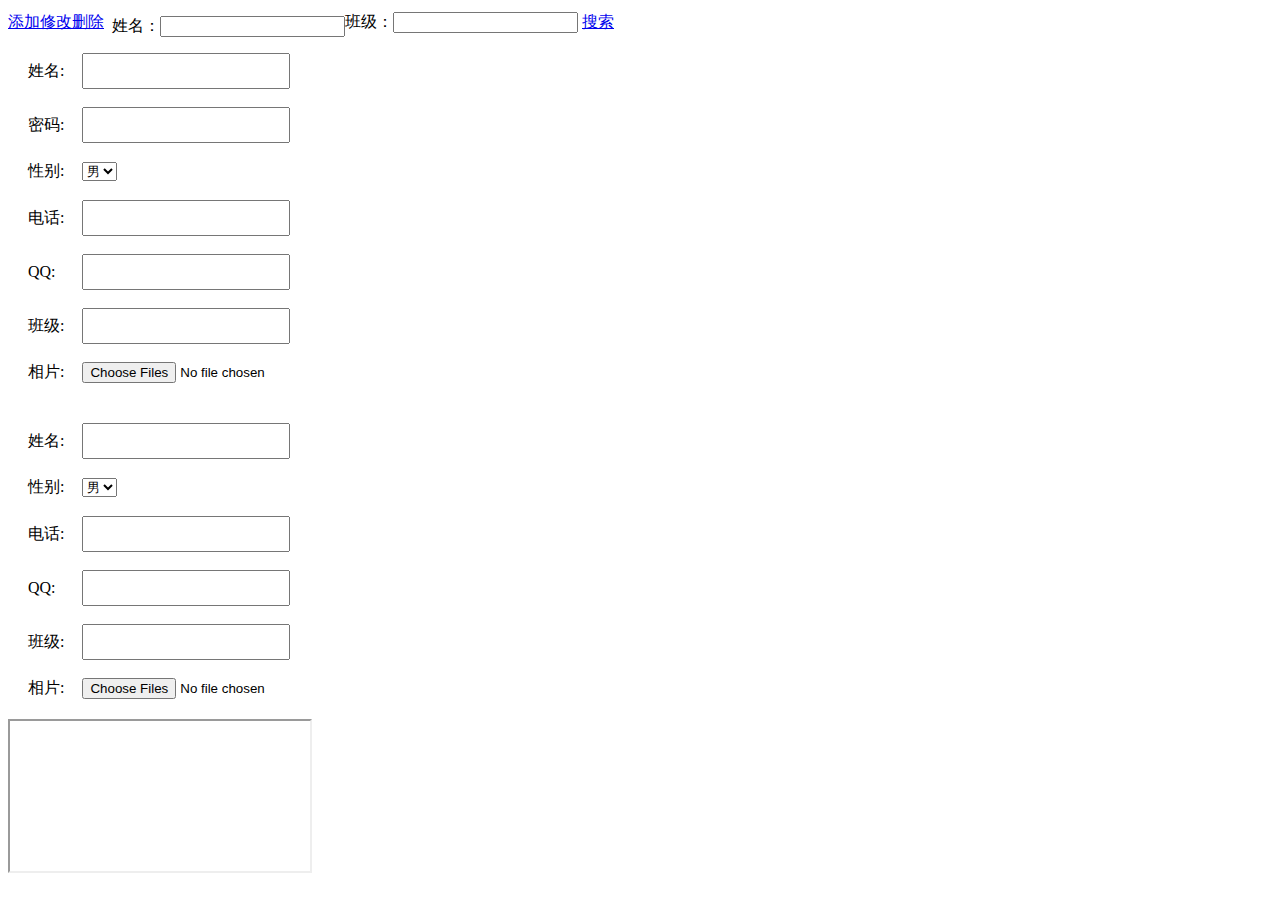
<file: StudentManager/studentmanager/target/classes/templates/student/studentList.html>
<!DOCTYPE html>
<html xmlns:th="http://www.thymeleaf.org">
<head>
	<meta charset="UTF-8">
	<title>学生列表</title>
	<link rel="stylesheet" type="text/css" th:href="@{/easyui/themes/default/easyui.css}">
	<link rel="stylesheet" type="text/css" th:href="@{/easyui/css/Alenjust.css}">
	<link rel="stylesheet" type="text/css" th:href="@{/easyui/themes/icon.css}">
	<link rel="stylesheet" type="text/css" th:href="@{/easyui/css/demo.css}">
	<script type="text/javascript" th:src="@{/easyui/jquery.min.js}"></script>
	<script type="text/javascript" th:src="@{/easyui/jquery.easyui.min.js}"></script>
	<script type="text/javascript" th:src="@{/easyui/js/validateExtends.js}"></script>
	<script type="text/javascript" th:inline="javascript">
		/*<![CDATA[*/
		$(function() {
			//datagrid初始化
			$('#dataList').datagrid({
				title:'学生列表',
				iconCls:'icon-more',//图标
				border: true,
				collapsible:false,//是否可折叠的
				fit: true,//自动大小
				method: "post",
				url:[[@{/student/getStudentList}]],
				idField:'id',
				singleSelect:false,//是否单选
				pagination:true,//分页控件
				rownumbers:true,//行号
				sortName:'id',
				sortOrder:'DESC',
				remoteSort: false,
				columns: [
						[
					{field:'chk',checkbox: true,width:50},
					{field:'id',title:'ID',width:50, sortable: true},
					{field:'sn',title:'学号',width:200, sortable: true},
					{field:'username',title:'姓名',width:200},
					{field:'sex',title:'性别',width:100},
					{field:'mobile',title:'电话',width:150},
					{field:'qq',title:'QQ',width:150},
					{field:'clazz_id',title:'班级',width:150,
						formatter: function(value,row,index){
							if (row.clazzId){
								var clazzList = $("#clazzList").combobox("getData");
								for(var i=0;i<clazzList.length;i++ ){
									//console.log(clazzList[i]);
									if(row.clazzId == clazzList[i].id)return clazzList[i].name;
								}
								return row.clazzId;
							} else {
								return 'not found';
							}
						}
					},

				]
				],
				toolbar: "#toolbar",
				onBeforeLoad : function(){
					try{
						$("#clazzList").combobox("getData")
					}catch(err){
						preLoadClazz();
					}
				}
			});
			//设置分页控件
			var p = $('#dataList').datagrid('getPager');
			$(p).pagination({
				pageSize: 10,//每页显示的记录条数，默认为10
				pageList: [10,20,30,50,100],//可以设置每页记录条数的列表
				beforePageText: '第',//页数文本框前显示的汉字
				afterPageText: '页    共 {pages} 页',
				displayMsg: '当前显示 {from} - {to} 条记录   共 {total} 条记录',
			});
			//设置工具类按钮
			$("#add").click(function(){
				$("#addDialog").dialog("open");
			});
			//修改
			$("#edit").click(function(){
				var selectRows = $("#dataList").datagrid("getSelections");
				if(selectRows.length != 1){
					$.messager.alert("消息提醒", "请选择一条数据进行操作!", "warning");
				} else{
					$("#editDialog").dialog("open");
				}
			});
			//删除
			$("#delete").click(function(){
				var selectRows = $("#dataList").datagrid("getSelections");
				var selectLength = selectRows.length;
				if(selectLength == 0){
					$.messager.alert("消息提醒", "请选择数据进行删除!", "warning");
				} else{
					var jsonObj = {};
					$.each(selectRows,function(i,n){
						jsonObj["ids["+i+"]"] = n.id;
					});
					$.messager.confirm("消息提醒", "将删除与学生相关的所有数据(包括成绩)，确认继续？", function(r){
						if(r){
							$.ajax({
								type: "post",
								url: [[@{/student/deleteStudent}]],
								data:jsonObj,
								success: function(data){
									if(data.success){
										$.messager.alert("消息提醒",data.message,"info");
										//刷新表格
										$("#dataList").datagrid("reload");
										$("#dataList").datagrid("uncheckAll");
									} else{
										$.messager.alert("消息提醒",data.message,"warning");
										return;
									}
								}
							});
						}
					});
				}
			});


			//班级下拉框
			/*$("#clazzList").combobox({
                width: "150",
                height: "25",
                valueField: "id",
                textField: "name",
                multiple: false, //可多选
                editable: false, //不可编辑
                method: "post",
                url: "ClazzServlet?method=getClazzList&t="+new Date().getTime()+"&from=combox",
                onChange: function(newValue, oldValue){
                    //加载班级下的学生
                    $('#dataList').datagrid("options").queryParams = {clazzid: newValue};
                    $('#dataList').datagrid("reload");
                }
            });*/

			function preLoadClazz(){
				$("#clazzList").combobox({
					width: "150",
					height: "25",
					valueField: "id",
					textField: "name",
					multiple: false, //可多选
					editable: false, //不可编辑
					method: "post",
					url: [[@{/clazz/getClazzList(from=combox)}]],
					onChange: function(newValue, oldValue){
						//加载班级下的学生
						//$('#dataList').datagrid("options").queryParams = {clazzid: newValue};
						//$('#dataList').datagrid("reload");
					}
				});
			}

			//下拉框通用属性
			$("#add_clazzList, #edit_clazzList").combobox({
				width: "200",
				height: "30",
				valueField: "id",
				textField: "name",
				multiple: false, //可多选
				editable: false, //不可编辑
				method: "post",
			});


			$("#add_clazzList").combobox({
				url: [[@{/clazz/getClazzList(from=combox)}]],
				onLoadSuccess: function(){
					//默认选择第一条数据
					var data = $(this).combobox("getData");;
					$(this).combobox("setValue", data[0].id);
				}
			});



			$("#edit_clazzList").combobox({
				url: [[@{/clazz/getClazzList(from=combox)}]],
				onLoadSuccess: function(){
					//默认选择第一条数据
					var data = $(this).combobox("getData");
					$(this).combobox("setValue", data[0].id);
				}
			});

			//设置添加学生窗口
			$("#addDialog").dialog({
				title: "添加学生",
				width: 650,
				height: 460,
				iconCls: "icon-add",
				modal: true,
				collapsible: false,
				minimizable: false,
				maximizable: false,
				draggable: true,
				closed: true,
				buttons: [
					{
						text:'添加',
						plain: true,
						iconCls:'icon-user_add',
						handler:function(){
							var validate = $("#addForm").form("validate");
							if(!validate){
								$.messager.alert("消息提醒","请检查你输入的数据!","warning");
								return;
							} else{
								var clazzid = $("#add_clazzList").combobox("getValue");
								var formData = new FormData($( "#addForm" )[0]);
								$.ajax({
									type: "post",
									url: [[@{/student/addStudent}]],
									data: formData,
									async: false,
									cache: false,
									contentType: false,
									processData: false,
									success: function(data){
										if(data.success){
											$.messager.alert("消息提醒",data.message,"info");
											//关闭窗口
											$("#addDialog").dialog("close");
											//清空原表格数据
											$("#add_number").textbox('setValue', "");
											$("#add_name").textbox('setValue', "");
											$("#add_sex").textbox('setValue', "男");
											$("#add_phone").textbox('setValue', "");
											$("#add_qq").textbox('setValue', "");

											//重新刷新页面数据
											$('#dataList').datagrid("options").queryParams = {clazzid: clazzid};
											$('#dataList').datagrid("reload");
											setTimeout(function(){
												$("#clazzList").combobox('setValue', clazzid);
											}, 100);

										} else{
											$.messager.alert("消息提醒",data.message,"warning");
											return;
										}
									}
								});
							}
						}
					},
					{
						text:'重置',
						plain: true,
						iconCls:'icon-reload',
						handler:function(){
							$("#add_number").textbox('setValue', "");
							$("#add_name").textbox('setValue', "");
							$("#add_phone").textbox('setValue', "");
							$("#add_qq").textbox('setValue', "");
							//重新加载年级
							$("#add_gradeList").combobox("clear");
							$("#add_gradeList").combobox("reload");
						}
					},
				]
			});

			//设置编辑学生窗口
			$("#editDialog").dialog({
				title: "修改学生信息",
				width: 650,
				height: 460,
				iconCls: "icon-edit",
				modal: true,
				collapsible: false,
				minimizable: false,
				maximizable: false,
				draggable: true,
				closed: true,
				buttons: [
					{
						text:'提交',
						plain: true,
						iconCls:'icon-user_add',
						handler:function(){
							var validate = $("#editForm").form("validate");
							var clazzid = $("#edit_clazzList").combobox("getValue");
							if(!validate){
								$.messager.alert("消息提醒","请检查你输入的数据!","warning");
								return;
							} else{
								var formData = new FormData($( "#editForm" )[0]);
								$.ajax({
									type: "post",
									url: [[@{/student/editStudent}]],
									data: formData,
									async: false,
									cache: false,
									contentType: false,
									processData: false,
									success: function(data){
										if(data.success){
											$.messager.alert("消息提醒",data.message,"info");
											//关闭窗口
											$("#editDialog").dialog("close");
											//刷新表格
											$('#dataList').datagrid("options").queryParams = {clazzid: clazzid};
											$("#dataList").datagrid("reload");
											$("#dataList").datagrid("uncheckAll");

											setTimeout(function(){
												$("#clazzList").combobox('setValue', clazzid);
											}, 100);

										} else{
											$.messager.alert("消息提醒",data.message,"warning");
											return;
										}
									}
								});
							}
						}
					},
					{
						text:'重置',
						plain: true,
						iconCls:'icon-reload',
						handler:function(){
							//清空表单
							$("#imgd div").remove();
							$("#edit_name").textbox('setValue', "");
							$("#edit_sex").textbox('setValue', "男");
							$("#edit_phone").textbox('setValue', "");
							$("#edit_qq").textbox('setValue', "");
							$("#edit_gradeList").combobox("clear");
							$("#edit_gradeList").combobox("reload");
						}
					}
				],
				onBeforeOpen: function(){
					var selectRow = $("#dataList").datagrid("getSelected");
					$("#imgd div").remove();
					$.ajax({
						type: "post",
						url: [[@{/system/getPhoto}]]+"?sid="+selectRow.id,
						success: function(data){
							var i = [[@{/upload/imgs/}]];
							var imgUrl = data.imgurl;
							var img = i + imgUrl;
							//设置值
							$("#edit_name").textbox('setValue', selectRow.username);
							$("#edit_sex").textbox('setValue', selectRow.sex);
							$("#edit_mobile").textbox('setValue', selectRow.mobile);
							$("#edit_qq").textbox('setValue', selectRow.qq);

							var div = document.createElement("div"),
									img1 = document.createElement("img");
							//div.className = "pic";
							img1.src=img;
							$(img1).css("width","200px");
							$(img1).css("hight","200px");
							div.appendChild(img1);
							$("#imgd").append(div);

							//$("#edit_photo").attr("src", img);
							// $(".imgDiv").

							$("#edit-id").val(selectRow.id);
							$("#set-photo-id").val(selectRow.id);
							var clazzid = selectRow.clazzId;
							setTimeout(function(){
								$("#edit_clazzList").combobox('setValue', clazzid);
							}, 100);
						}
					});
				}
			});
			//搜索按钮监听事件
			$("#search-btn").click(function(){
				$('#dataList').datagrid('load',{
					studentName: $('#search_student_name').val(),
					clazzid: $("#clazzList").combobox('getValue') == '' ? 0 : $("#clazzList").combobox('getValue')
				});
			});
		});
		//上传图片按钮事件
		$("#upload-photo-btn").click(function(){

		});
		// function uploadPhoto(){
		// 	var action = $("#uploadForm").attr('action');
		// 	var pos = action.indexOf('sid');
		// 	if(pos != -1){
		// 		action = action.substring(0,pos-1);
		// 	}
		// 	$("#uploadForm").attr('action',action+'&sid='+$("#set-photo-id").val());
		// 	$("#uploadForm").submit();
		// 	setTimeout(function(){
		// 		var message =  $(window.frames["photo_target"].document).find("#message").text();
		// 		$.messager.alert("消息提醒",message,"info");
		//
		// 		$("#edit_photo").attr("src", "PhotoServlet?method=getPhoto&sid="+$("#set-photo-id").val());
		// 	}, 1500)
		// }

		/*图片预览*/
		var filechange=function(event){
			$("#imgDiv div").remove();

			var inp = event.path[0];
			var files = event.target.files;
			$.each(files,function(key,value){
				//每次都只会遍历一个图片数据
				var div = document.createElement("div"),
						img = document.createElement("img");
				div.className = "pic";

				var fr = new FileReader();
				fr.onload = function(){
					img.src=this.result;
					$(img).css("width","200px");
					$(img).css("hight","200px");
					div.appendChild(img);
					$("#imgDiv").append(div);
				};
				console.log(img)
				fr.readAsDataURL(value);
			})
		};

		var filechange1=function(event){
			$("#imgd div").remove();

			var inp = event.path[0];
			var files = event.target.files;
			$.each(files,function(key,value){
				//每次都只会遍历一个图片数据
				var div = document.createElement("div"),
						img = document.createElement("img");
				div.className = "pic";

				var fr = new FileReader();
				fr.onload = function(){
					img.src=this.result;
					$(img).css("width","200px");
					$(img).css("hight","200px");
					div.appendChild(img);
					$("#imgd").append(div);
				};
				console.log(img)
				fr.readAsDataURL(value);
			})
		};

		/*]]>*/
	</script>
</head>
<body>
<!-- 学生列表 -->
<table id="dataList" cellspacing="0" cellpadding="0">

</table>
<!-- 工具栏 -->
<div id="toolbar">
		<div th:if="${session.usertype == '1' || session.usertype == '3'}" style="float: left;"><a id="add" href="javascript:;" class="easyui-linkbutton" data-options="iconCls:'icon-add',plain:true">添加</a></div>
		<div th:if="${session.usertype == '1' || session.usertype == '3'}" style="float: left;" class="datagrid-btn-separator"></div>
	<div style="float: left;"><a id="edit" href="javascript:;" class="easyui-linkbutton" data-options="iconCls:'icon-edit',plain:true">修改</a></div>
	<div style="float: left;" class="datagrid-btn-separator"></div>
		<div th:if="${session.usertype == '1' || session.usertype == '3'}" style="float: left;"><a id="delete" href="javascript:;" class="easyui-linkbutton" data-options="iconCls:'icon-some-delete',plain:true">删除</a></div>
	<div style="float: left;margin-top:4px;" class="datagrid-btn-separator" >&nbsp;&nbsp;姓名：<input id="search_student_name" class="easyui-textbox" name="search_student_name" /></div>
	<div style="margin-left: 10px;margin-top:4px;" >班级：<input id="clazzList" class="easyui-textbox" name="clazz" />
		<a id="search-btn" href="javascript:;" class="easyui-linkbutton" data-options="iconCls:'icon-search',plain:true">搜索</a>
	</div>

</div>

<!-- 添加学生窗口 -->
<div id="addDialog" style="padding: 10px">
<!--	<div style="float: right; margin: 20px 20px 0 0; width: 200px; border: 1px solid #EBF3FF" id="photo">-->
<!--		<img alt="照片" style="max-width: 200px; max-height: 400px;" title="照片" src="PhotoServlet?method=getPhoto" />-->
<!--	</div>-->
<!--	<div style="float: right; margin: 20px 20px 0 0; width: 200px; border: 1px solid #EBF3FF">-->
<!--		<img id="edit_photo" alt="照片" style="max-width: 200px; max-height: 400px;" title="照片" src="" />-->
<!--		<form id="uploadForm" method="post" enctype="multipart/form-data" action="PhotoServlet?method=SetPhoto" target="photo_target">-->
<!--			&lt;!&ndash; StudentServlet?method=SetPhoto &ndash;&gt;-->
<!--			<input type="hidden" name="sid" id="set-photo-id">-->
<!--			<input class="easyui-filebox" name="photo" data-options="prompt:'选择照片'" style="width:200px;">-->
<!--			<input id="upload-photo-btn" onClick="uploadPhoto()" class="easyui-linkbutton" style="width: 50px; height: 24px;" type="button" value="上传"/>-->
<!--		</form>-->
<!--	</div>-->
	<form id="addForm" method="post" enctype="multipart/form-data">
		<table cellpadding="8" >

			<tr>
				<td>姓名:</td>
				<td><input id="add_name" style="width: 200px; height: 30px;" class="easyui-textbox" type="text" name="username" data-options="required:true, missingMessage:'请填写姓名'" /></td>
			</tr>
			<tr>
				<td>密码:</td>
				<td>
					<input id="add_password"  class="easyui-textbox" style="width: 200px; height: 30px;" type="password" name="password" data-options="required:true, missingMessage:'请输入登录密码'" />
				</td>
			</tr>
			<tr>
				<td>性别:</td>
				<td><select id="add_sex" class="easyui-combobox" data-options="editable: false, panelHeight: 50, width: 60, height: 30" name="sex"><option value="男">男</option><option value="女">女</option></select></td>
			</tr>
			<tr>
				<td>电话:</td>
				<td><input id="add_phone" style="width: 200px; height: 30px;" class="easyui-textbox" type="text" name="mobile" validType="mobile" /></td>
			</tr>
			<tr>
				<td>QQ:</td>
				<td><input id="add_qq" style="width: 200px; height: 30px;" class="easyui-textbox" type="text" name="qq" validType="number" /></td>
			</tr>
			<tr>
				<td>班级:</td>
				<td><input id="add_clazzList" style="width: 200px; height: 30px;" class="easyui-textbox" name="clazzId" /></td>
			</tr>
			<tr>
				<td>相片:</td>
				<td><input onchange="filechange(event)" type="file" name="file" multiple></td>
				<td><div id="imgDiv"></div></td>
			</tr>
		</table>
	</form>
</div>

<!-- 修改学生窗口 -->
<div id="editDialog" style="padding: 10px">
<!--	<div style="float: right; margin: 20px 20px 0 0; width: 200px; border: 1px solid #EBF3FF">-->
<!--		<img id="edit_photo" alt="照片" style="max-width: 200px; max-height: 400px;" title="照片" src="" />-->
<!--		<form id="uploadForm" method="post" enctype="multipart/form-data" action="PhotoServlet?method=SetPhoto" target="photo_target">-->
<!--			&lt;!&ndash; StudentServlet?method=SetPhoto &ndash;&gt;-->
<!--			<input type="hidden" name="sid" id="set-photo-id">-->
<!--			<input class="easyui-filebox" name="photo" data-options="prompt:'选择照片'" style="width:200px;">-->
<!--			<input id="upload-photo-btn" onClick="uploadPhoto()" class="easyui-linkbutton" style="width: 50px; height: 24px;" type="button" value="上传"/>-->
<!--		</form>-->
<!--	</div>-->
	<form id="editForm" method="post" enctype="multipart/form-data">
		<input type="hidden" name="id" id="edit-id">
		<table cellpadding="8" >
			<tr>
				<td>姓名:</td>
				<td><input id="edit_name" style="width: 200px; height: 30px;" class="easyui-textbox" type="text" name="username" data-options="required:true, missingMessage:'请填写姓名'" /></td>
			</tr>
			<tr>
				<td>性别:</td>
				<td><select id="edit_sex" class="easyui-combobox" data-options="editable: false, panelHeight: 50, width: 60, height: 30" name="sex"><option value="男">男</option><option value="女">女</option></select></td>
			</tr>
			<tr>
				<td>电话:</td>
				<td><input id="edit_mobile" style="width: 200px; height: 30px;" class="easyui-textbox" type="text" name="mobile" validType="mobile" /></td>
			</tr>
			<tr>
				<td>QQ:</td>
				<td><input id="edit_qq" style="width: 200px; height: 30px;" class="easyui-textbox" type="text" name="qq" validType="number" /></td>
			</tr>
			<tr>
				<td>班级:</td>
				<td><input id="edit_clazzList" style="width: 200px; height: 30px;" class="easyui-textbox" name="clazzId" /></td>
			</tr>
			<tr>
				<td>相片:</td>
				<td><input onchange="filechange1(event)" type="file" name="file" multiple></td>
				<td><div id="imgd"></div></td>
			</tr>
		</table>
	</form>
</div>
<!-- 提交表单处理iframe框架 -->
<iframe id="photo_target" name="photo_target"></iframe>
</body>
</html>
</file>
